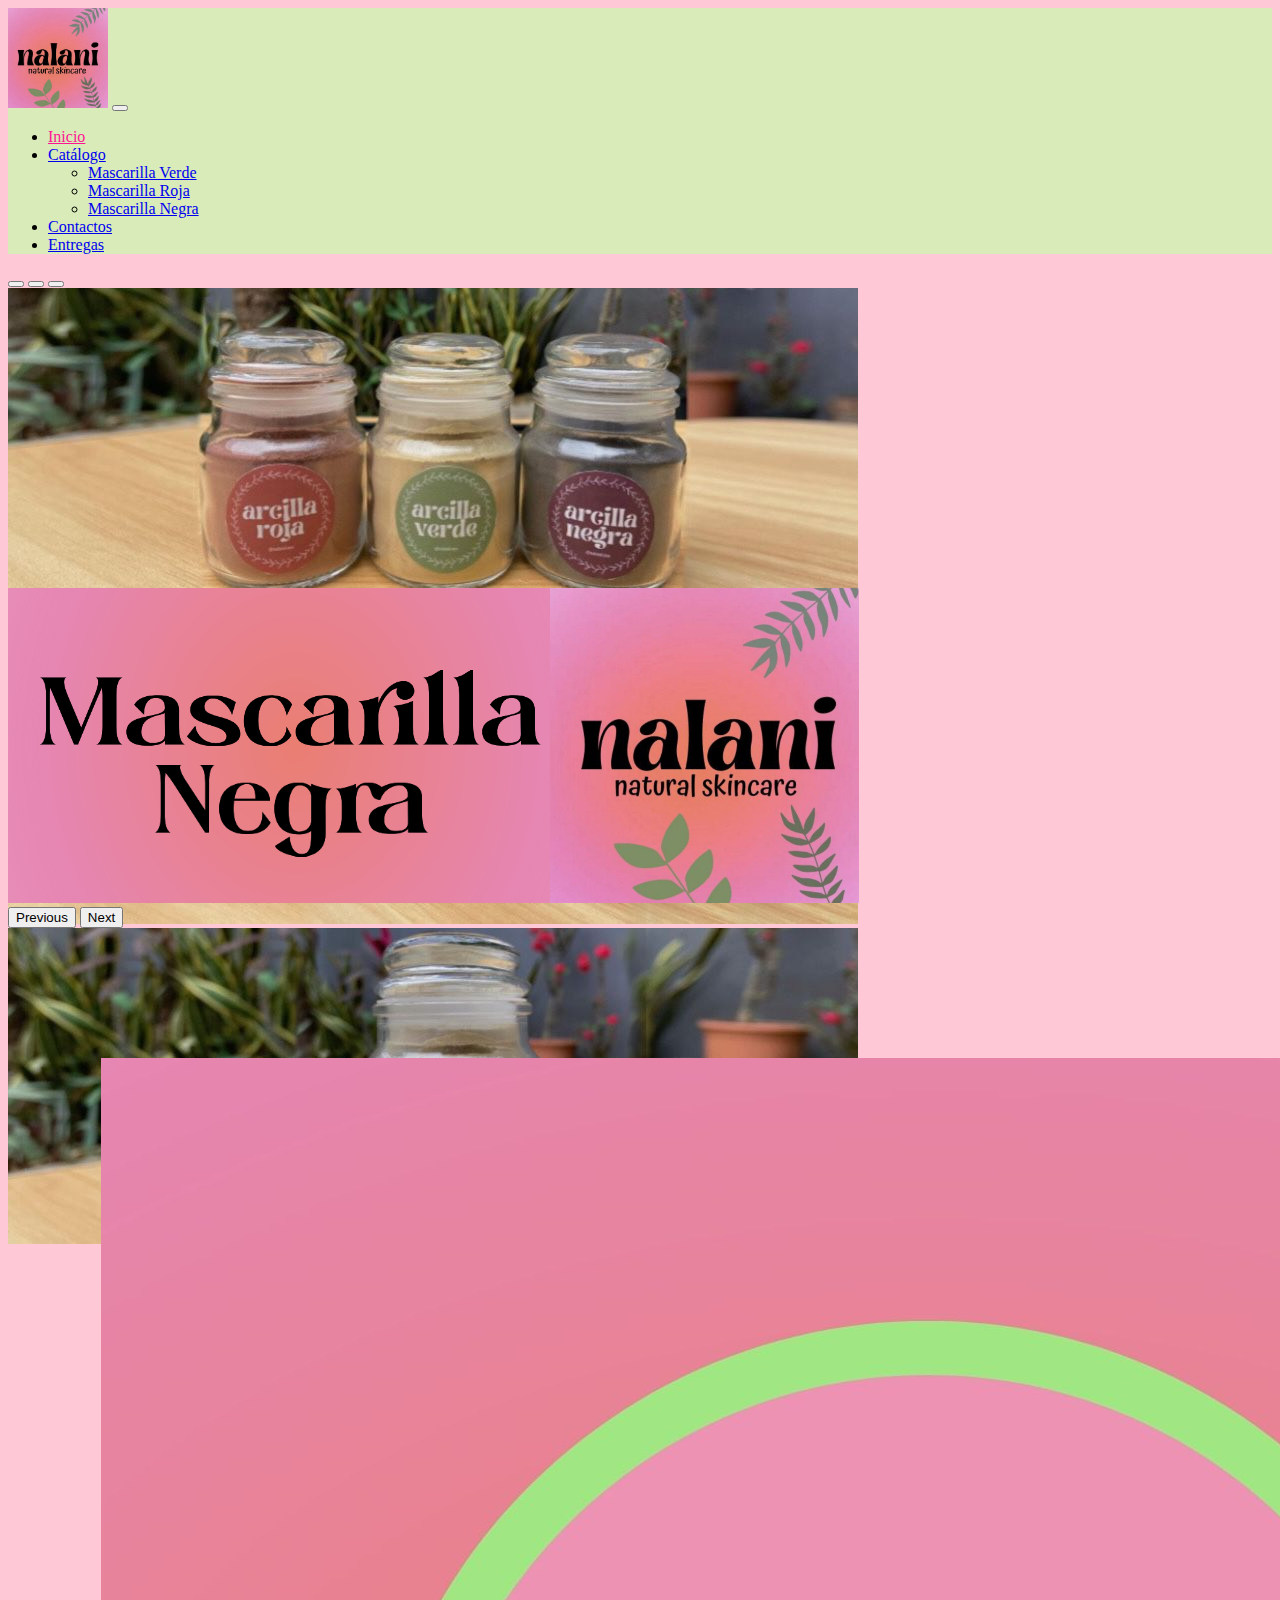
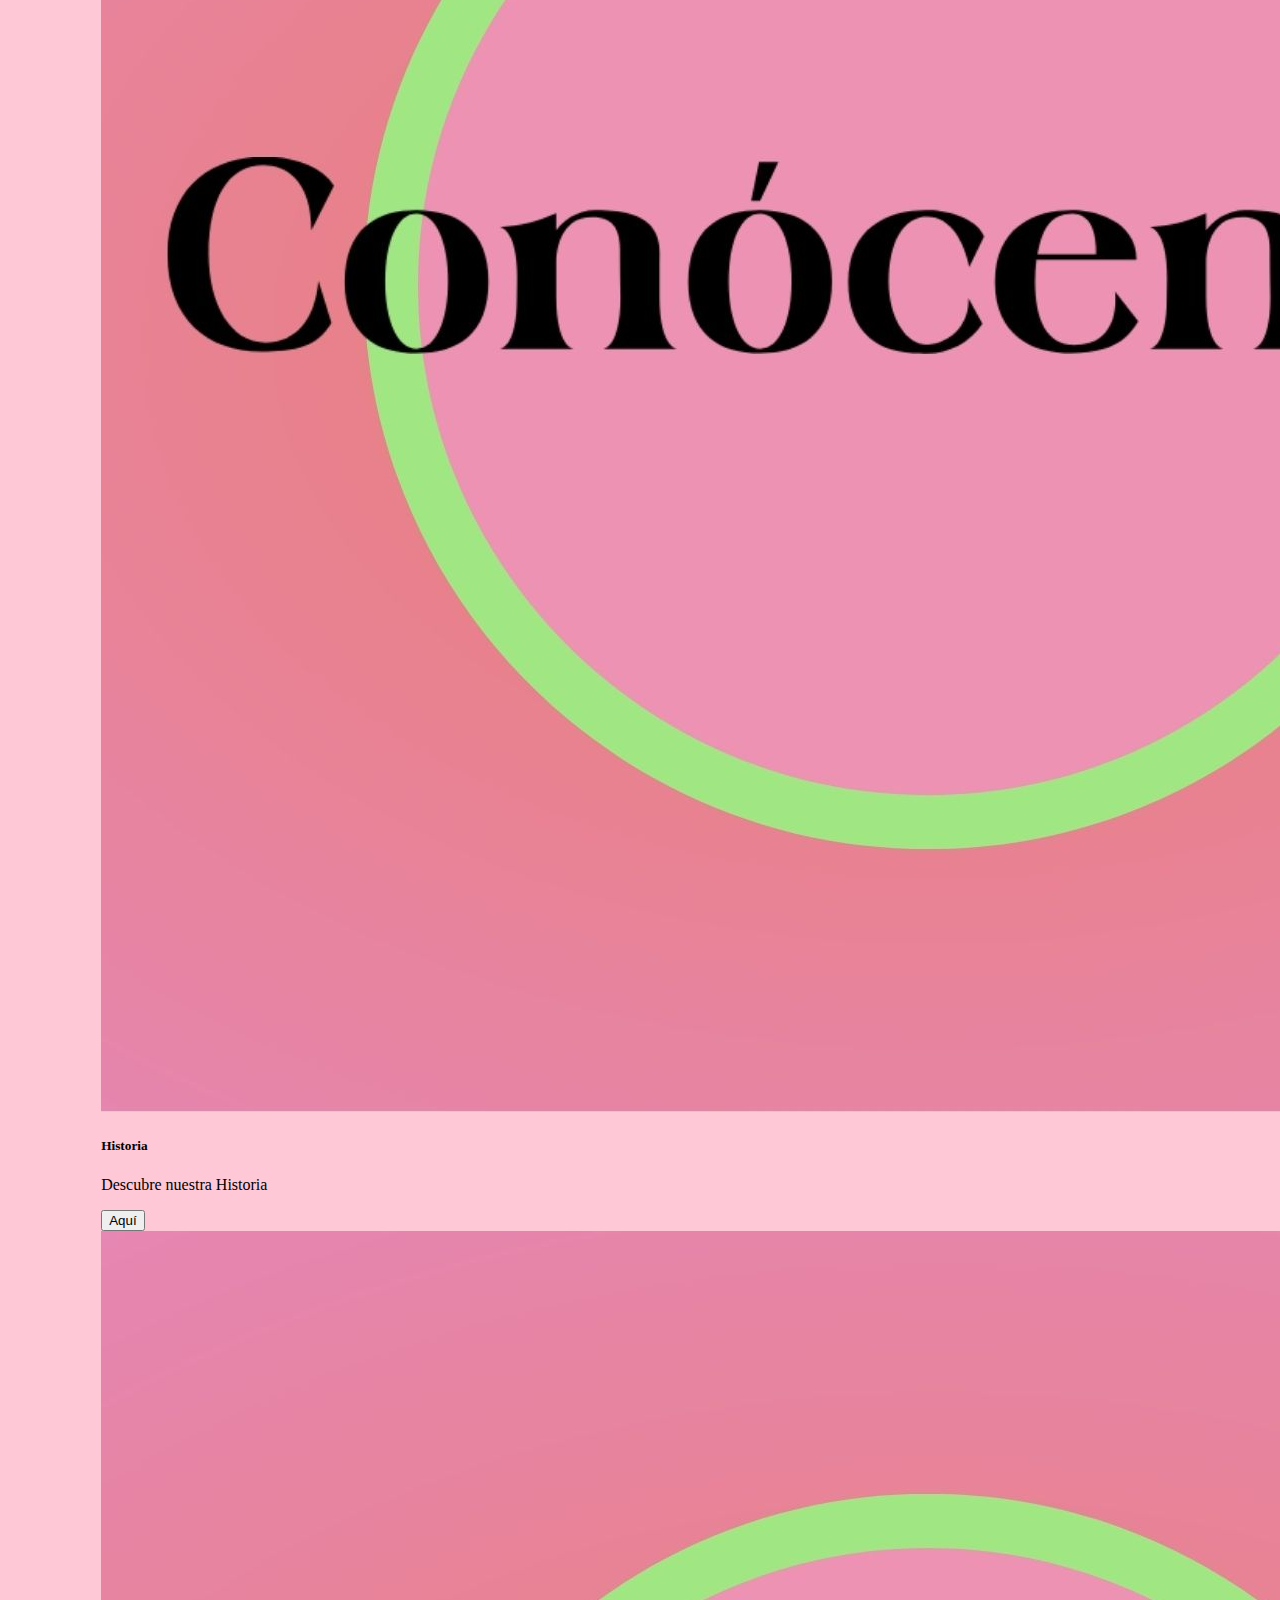
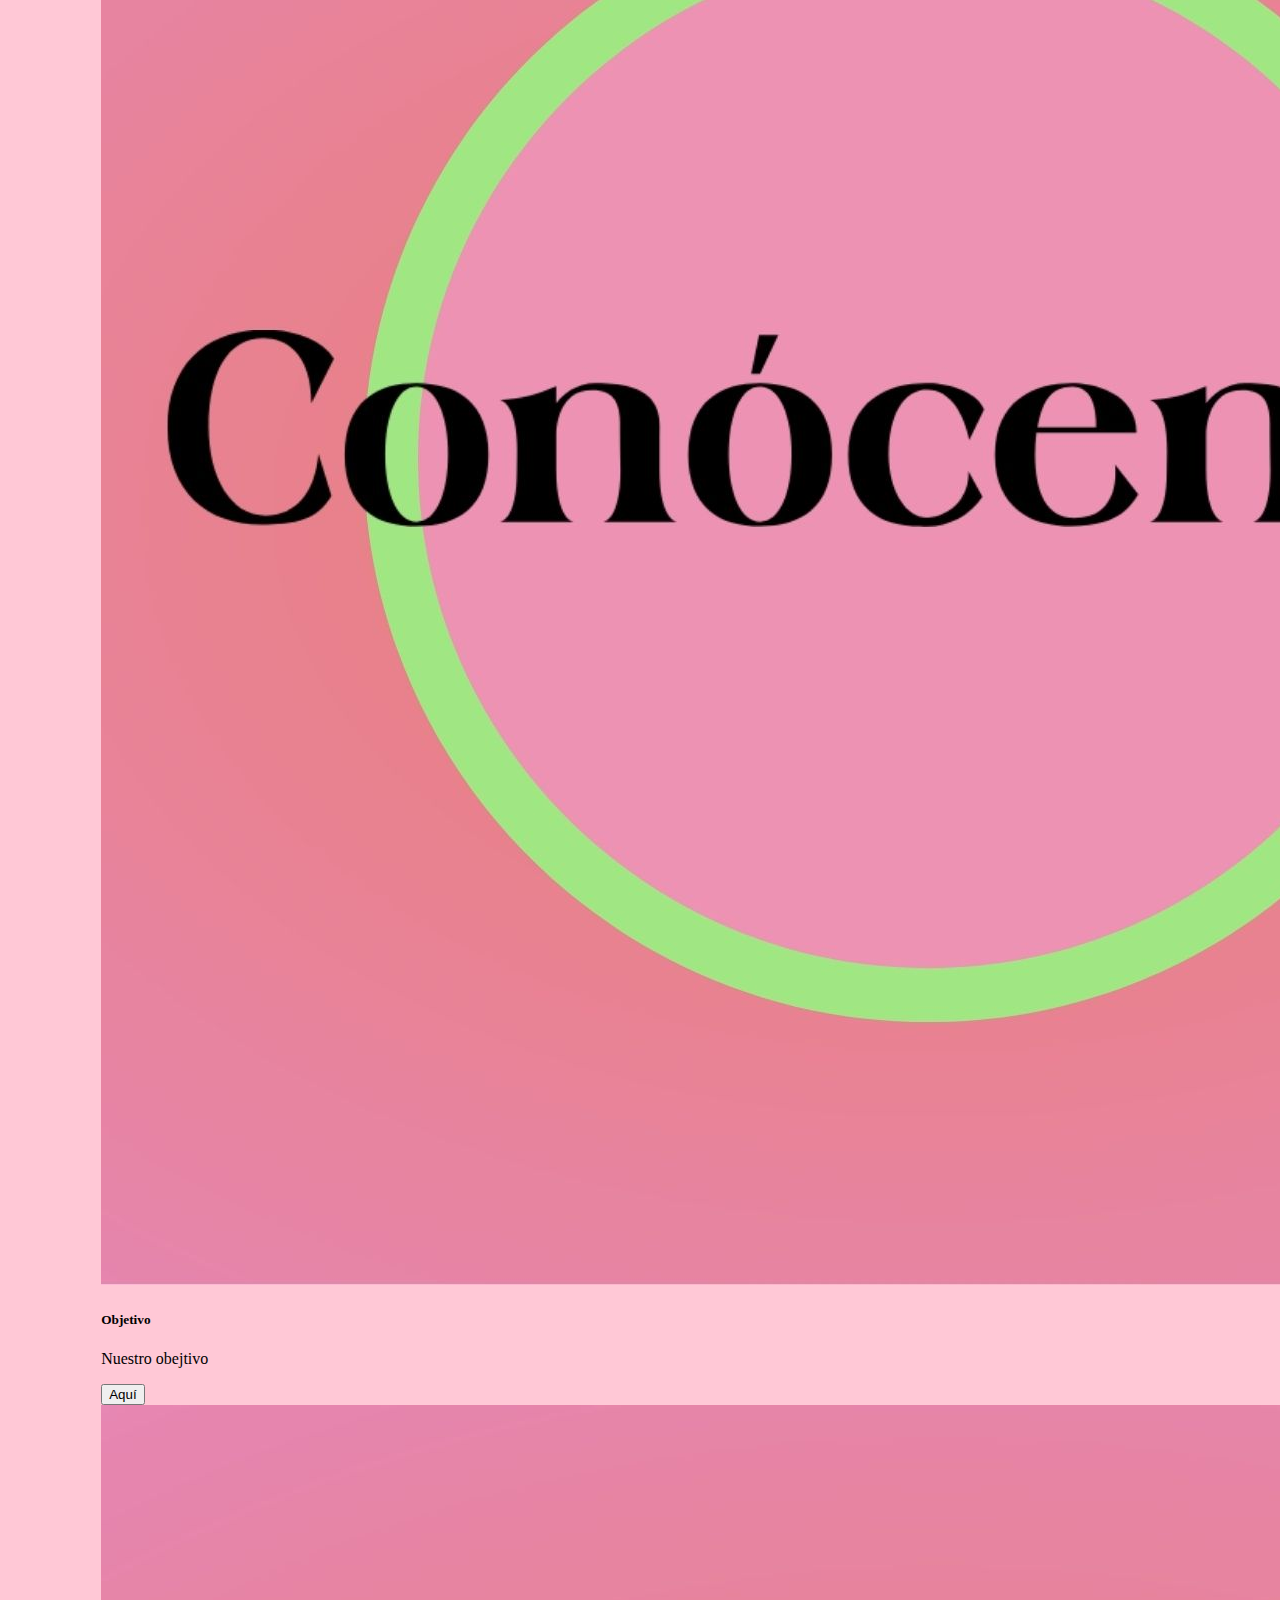
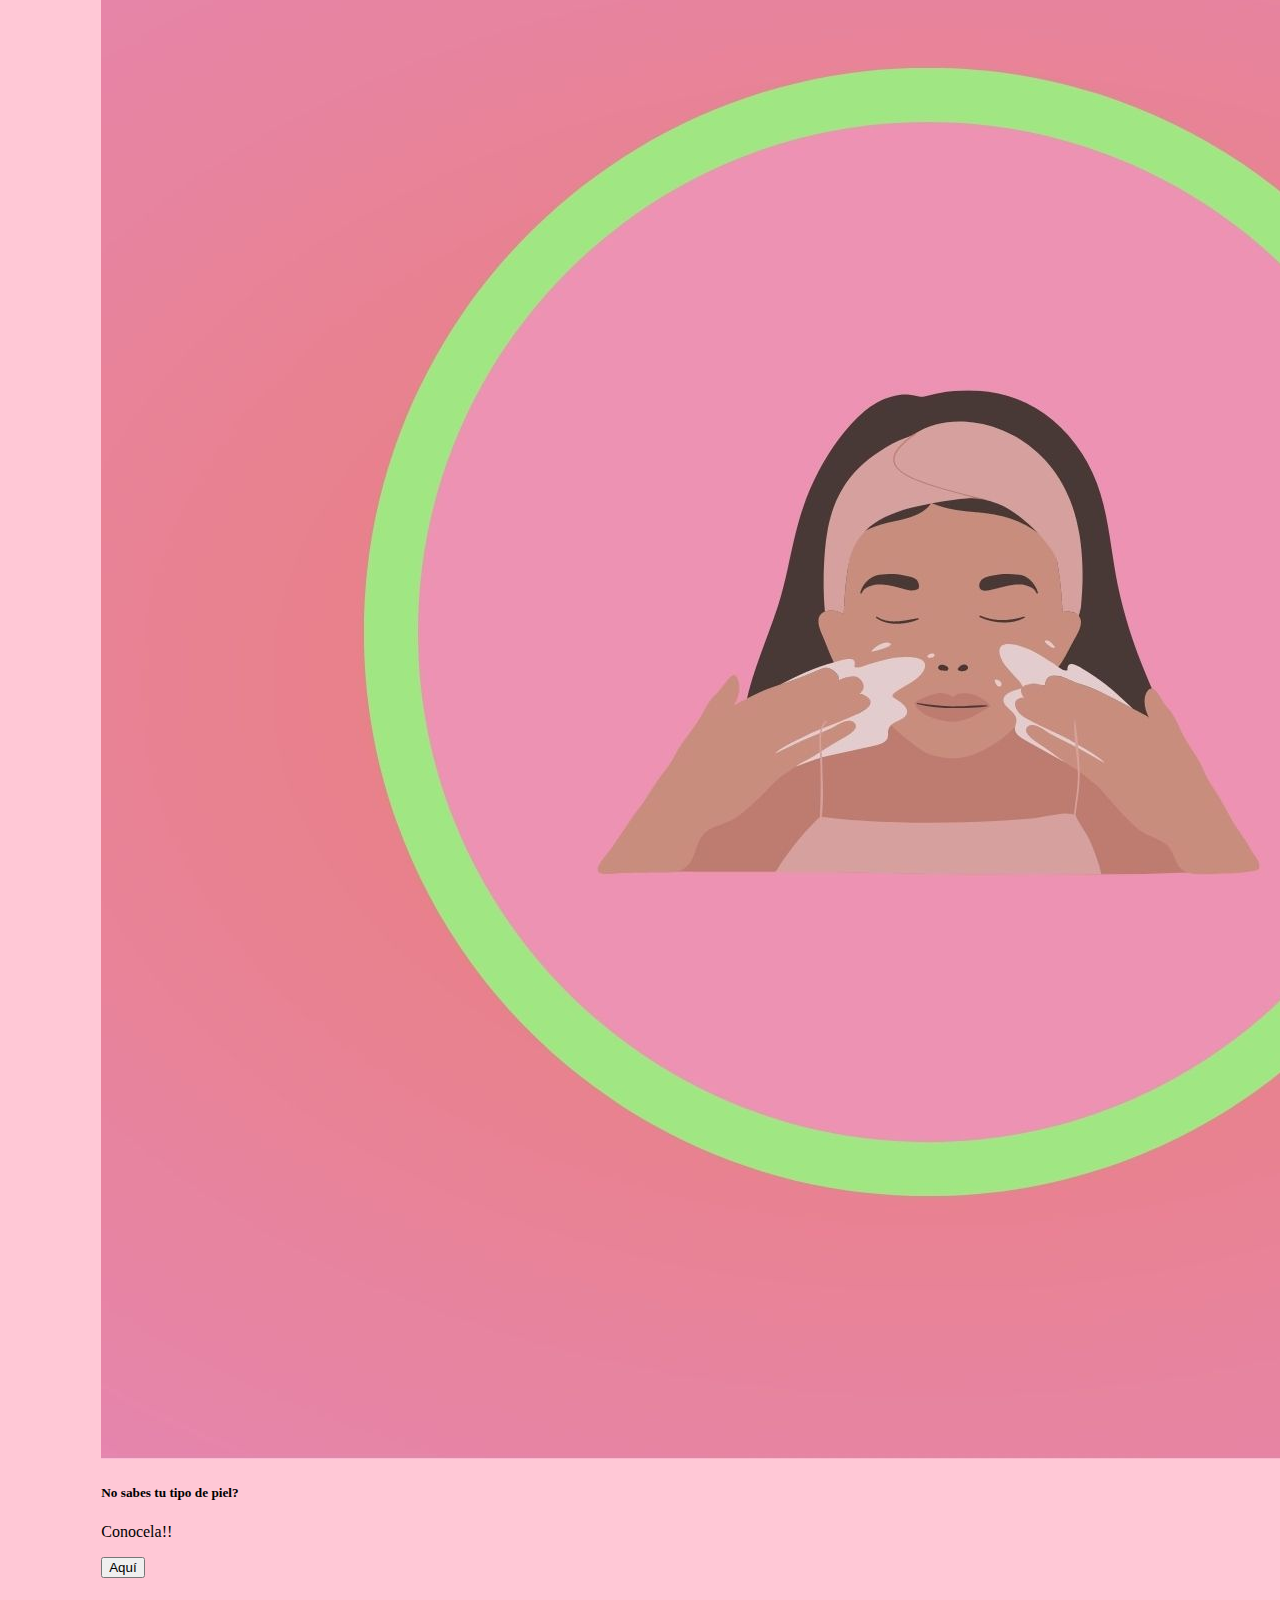
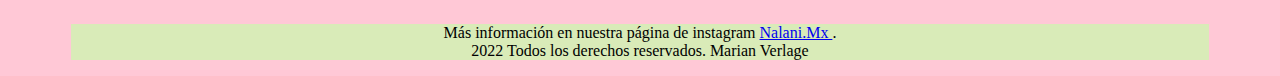
<file: index.html>
<!DOCTYPE html>
<html lang="es">
<head>
    <meta charset="UTF-8">
    <meta http-equiv="X-UA-Compatible" content="IE=edge">
    <meta name="viewport" content="width=device-width, initial-scale=1.0">
    <title>Nalani.Mx/Verlage</title>
     <link rel="stylesheet" href="CSS/Estilo.Css">
     <link href="https://cdn.jsdelivr.net/npm/bootstrap@5.1.3/dist/css/bootstrap.min.css" rel="stylesheet" integrity="sha384-1BmE4kWBq78iYhFldvKuhfTAU6auU8tT94WrHftjDbrCEXSU1oBoqyl2QvZ6jIW3" crossorigin="anonymous">   

</head>
<body>

    <nav class="navbar navbar-expand-lg navbar navbar-light" style="background-color: #d9ebb8;"">
  <div class="container-fluid">
    <a class="navbar-brand">
      <img src="IMG/Logo.jpg" alt="Logo" width="100">
    </a>
    <button class="navbar-toggler" type="button" data-bs-toggle="collapse" data-bs-target="#navbarSupportedContent" aria-controls="navbarSupportedContent" aria-expanded="false" aria-label="Toggle navigation">
      <span class="navbar-toggler-icon"></span>
    </button>
    <div class="collapse navbar-collapse" id="navbarSupportedContent">
      <ul class="navbar-nav me-auto mb-2 mb-lg-0">
        <li class="nav-item">
          <a class="nav-link active" aria-current="page" href="Página.html" style="color: deeppink;">Inicio</a>
        </li>
        <li class="nav-item dropdown">
          <a class="nav-link dropdown-toggle" href="#" id="navbarDropdown" role="button" data-bs-toggle="dropdown" aria-expanded="false">
            Catálogo
          </a>
          <ul class="dropdown-menu" aria-labelledby="navbarDropdown">
            <li><a class="dropdown-item" href="verde.html">Mascarilla Verde</a></li>
            <li><a class="dropdown-item" href="roja.html">Mascarilla Roja</a></li>
            <li><a class="dropdown-item" href="negra.html">Mascarilla Negra</a></li>
          </ul>
        </li>
        <li class="nav-item">
          <a class="nav-link" href="Contactos.html">Contactos</a>
        </li> 
        <li class="nav-item">
          <a class="nav-link" href="entregas.html">Entregas</a>
        </li>
      </ul>
     
    </div>
  </div>
</nav>

<div id="carouselExampleIndicators" class="carousel slide" data-bs-ride="carousel">
  <div class="carousel-indicators">
    <button type="button" data-bs-target="#carouselExampleIndicators" data-bs-slide-to="0" class="active" aria-current="true" aria-label="Slide 1"></button>
    <button type="button" data-bs-target="#carouselExampleIndicators" data-bs-slide-to="1" aria-label="Slide 2"></button>
    <button type="button" data-bs-target="#carouselExampleIndicators" data-bs-slide-to="2" aria-label="Slide 3"></button>
  </div>
  <div class="carousel-inner">
    <div class="carousel-item active">
      <img src="IMG/Mascarillas.jpeg" class="d-block w-100" alt="3100">
    </div>
    <div class="carousel-item">
      <img src="IMG/Roja.jpeg" class="d-block w-100" alt="100">
    </div>
    <div class="carousel-item">
      <img src="IMG/verde.jpeg" class="d-block w-100" alt="100">
    </div>
  </div>
  <div class="carousel-item">
    <img src="IMG/P negra.jpg" class="d-block w-100" alt="100">
  </div>
  </div>
  <button class="carousel-control-prev" type="button" data-bs-target="#carouselExampleIndicators" data-bs-slide="prev">
    <span class="carousel-control-prev-icon" aria-hidden="true"></span>
    <span class="visually-hidden">Previous</span>
  </button>
  <button class="carousel-control-next" type="button" data-bs-target="#carouselExampleIndicators" data-bs-slide="next">
    <span class="carousel-control-next-icon" aria-hidden="true"></span>
    <span class="visually-hidden">Next</span>
  </button>
</div>

<div id="Contenedor">   
    <section class="main">
        <section class="articles">
            <article>
              <div class="card-group">
                <div class="card text-dark bg-light mb-3">
                  <img src="IMG/Hisoria .jpg" class="card-img-top" alt="...">
                  <div class="card-body">
                    <h5 class="card-title">Historia</h5>
                    <p class="card-text">Descubre nuestra Historia</p>
                    <div class="text-center">
                      <a href="nosotros.html"> <button type="button" class="btn btn-outline-dark" >Aquí</button></a>
                      </div>
                  </div>
                </div>
                <div class="card text-white bg-secondary mb-3">
                  <img src="IMG/Hisoria .jpg" class="card-img-top" alt="...">
                  <div class="card-body">
                    <h5 class="card-title">Objetivo</h5>
                    <p class="card-text">Nuestro obejtivo</p>
                    <div class="text-center">
                      <a href="nosotros.html"> <button type="button" class="btn btn-outline-dark" >Aquí</button></a>
                      </div>
                  </div>
                </div>
                <div class="card text-dark bg-light mb-3">
                  <img src="IMG/Piel.jpg" class="card-img-top" alt="...">
                  <div class="card-body">
                    <h5 class="card-title">No sabes tu tipo de piel?</h5>
                    <p class="card-text">Conocela!!</p>
                    <div class="text-center">
                     <a href="Piel.html"> <button type="button" class="btn btn-outline-dark" >Aquí</button></a>
                      </div>
                  </div>
                </div>
              </div>
               
             
            </article>
        </section>


            
    </section>
          
        <footer>
          <p>Más información en nuestra página de instagram <a href="https://www.instagram.com/nalanii.mx/?hl=es-la"> Nalani.Mx </a> . <br> 
            2022 Todos los derechos reservados. Marian Verlage</p>
        </footer>
</div> 


<script src="https://cdn.jsdelivr.net/npm/bootstrap@5.1.3/dist/js/bootstrap.bundle.min.js" integrity="sha384-ka7Sk0Gln4gmtz2MlQnikT1wXgYsOg+OMhuP+IlRH9sENBO0LRn5q+8nbTov4+1p" crossorigin="anonymous"></script>
</body>
</html>
</file>
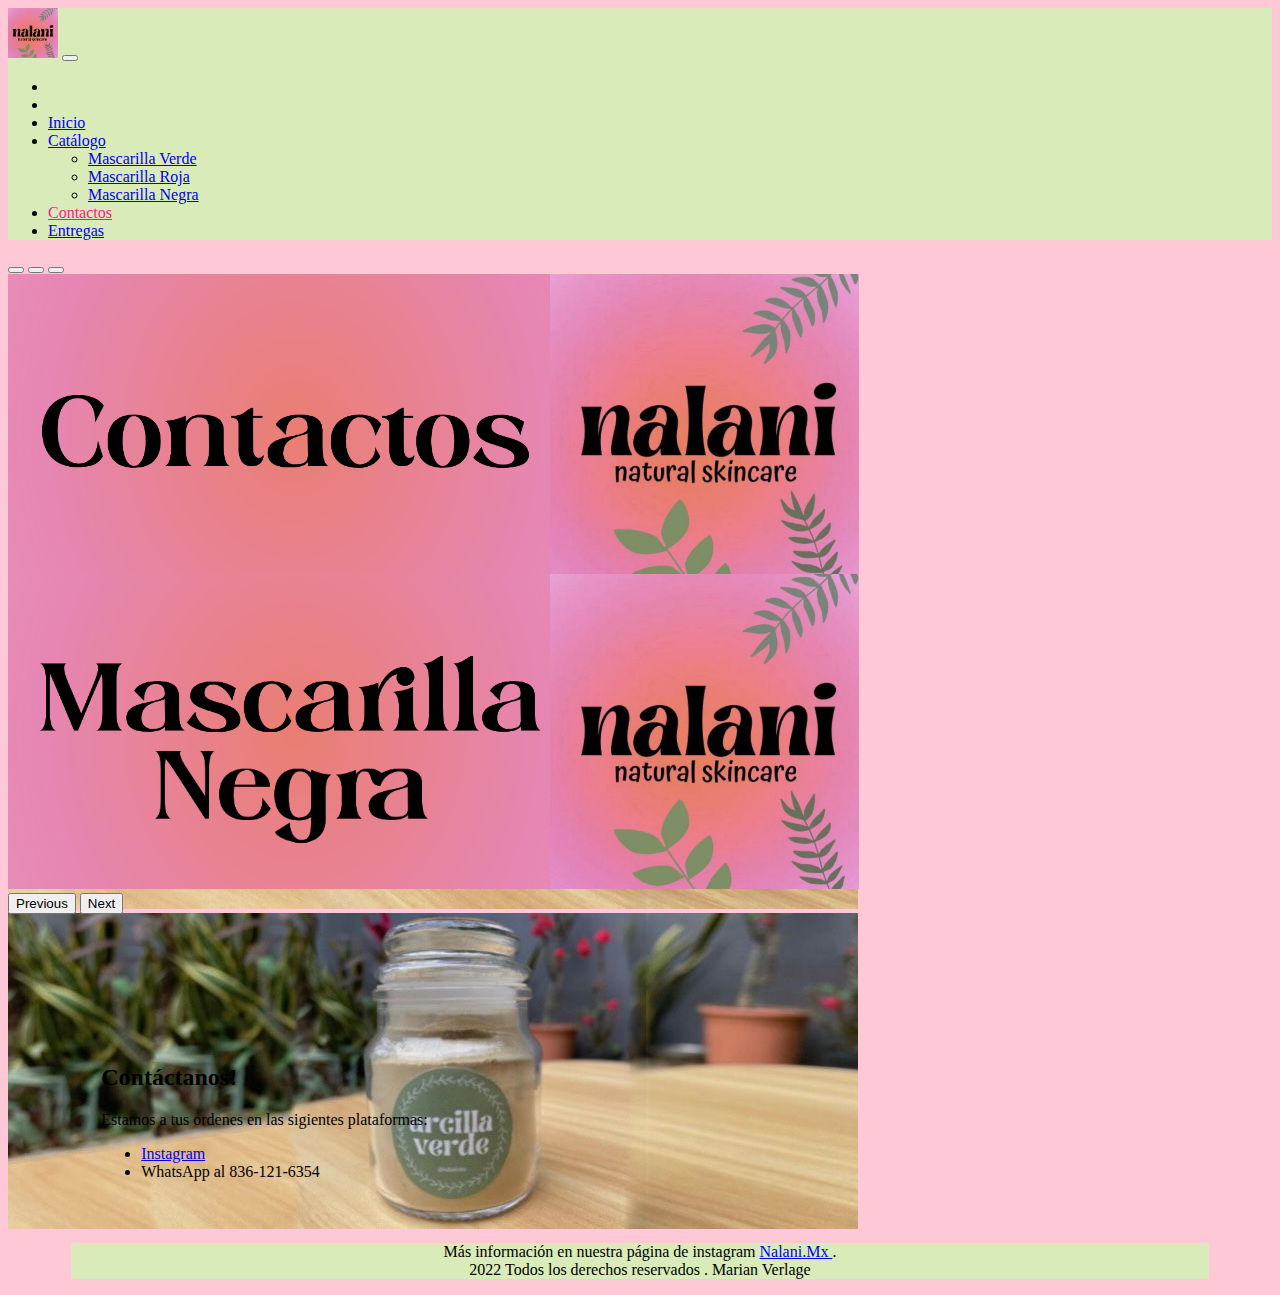
<file: Contactos.html>
<!DOCTYPE html>
<html lang="es">
<head>
    <meta charset="UTF-8">
    <meta http-equiv="X-UA-Compatible" content="IE=edge">
    <meta name="viewport" content="width=device-width, initial-scale=1.0">
    <title>Nalani.Mx/ Verlage</title>
     <link rel="stylesheet" href="CSS/Estilo.Css">
     <link href="https://cdn.jsdelivr.net/npm/bootstrap@5.1.3/dist/css/bootstrap.min.css" rel="stylesheet" integrity="sha384-1BmE4kWBq78iYhFldvKuhfTAU6auU8tT94WrHftjDbrCEXSU1oBoqyl2QvZ6jIW3" crossorigin="anonymous">   

</head>
<body>

    <nav class="navbar navbar-expand-lg navbar navbar-light" style="background-color: #d9ebb8;"">
  <div class="container-fluid">
    <a class="navbar-brand">
      <img src="IMG/Logo.jpg" alt="Logo" width="50">
    </a>
    <button class="navbar-toggler" type="button" data-bs-toggle="collapse" data-bs-target="#navbarSupportedContent" aria-controls="navbarSupportedContent" aria-expanded="false" aria-label="Toggle navigation">
      <span class="navbar-toggler-icon"></span>
    </button>
    <div class="collapse navbar-collapse" id="navbarSupportedContent">
      <ul class="navbar-nav me-auto mb-2 mb-lg-0">
        <li class="nav-item">
          <a class="nav-link" href="entregas.html"></a>
        </li>
        <li class="nav-item">
          <a class="nav-link" href="index.html"></a>
        </li>
        <li class="nav-item">
          <a class="nav-link" href="index.html">Inicio</a>
        </li>
        <li class="nav-item dropdown">
          <a class="nav-link dropdown-toggle" href="#" id="navbarDropdown" role="button" data-bs-toggle="dropdown" aria-expanded="false">
            Catálogo
          </a>
          <ul class="dropdown-menu" aria-labelledby="navbarDropdown">
            <li><a class="dropdown-item" href="verde.html">Mascarilla Verde</a></li>
            <li><a class="dropdown-item" href="roja.html">Mascarilla Roja</a></li>
            <li><a class="dropdown-item" href="negra.html">Mascarilla Negra</a></li>
          </ul>
        </li>
        
        <li class="nav-item">
          <a class="nav-link active" aria-current="page" href="Contactos.html" style="color: deeppink;">Contactos</a>
        </li> 
        <li class="nav-item">
          <a class="nav-link" href="entregas.html">Entregas</a>
        </li>
        
      </ul>
     
    </div>
  </div>
</nav>

<div id="carouselExampleIndicators" class="carousel slide" data-bs-ride="carousel">
  <div class="carousel-indicators">
    <button type="button" data-bs-target="#carouselExampleIndicators" data-bs-slide-to="0" class="active" aria-current="true" aria-label="Slide 1"></button>
    <button type="button" data-bs-target="#carouselExampleIndicators" data-bs-slide-to="1" aria-label="Slide 2"></button>
    <button type="button" data-bs-target="#carouselExampleIndicators" data-bs-slide-to="2" aria-label="Slide 3"></button>
  </div>
  <div class="carousel-inner">
    <div class="carousel-item active">
      <img src="IMG/Contactos.jpg" class="d-block w-100" alt="3100">
    </div>
    <div class="carousel-item">
      <img src="IMG/Roja.jpeg" class="d-block w-100" alt="100">
    </div>
    <div class="carousel-item">
      <img src="IMG/verde.jpeg" class="d-block w-100" alt="100">
    </div>
  </div>
  <div class="carousel-item">
    <img src="IMG/P negra.jpg" class="d-block w-100" alt="100">
  </div>
  </div>
  <button class="carousel-control-prev" type="button" data-bs-target="#carouselExampleIndicators" data-bs-slide="prev">
    <span class="carousel-control-prev-icon" aria-hidden="true"></span>
    <span class="visually-hidden">Previous</span>
  </button>
  <button class="carousel-control-next" type="button" data-bs-target="#carouselExampleIndicators" data-bs-slide="next">
    <span class="carousel-control-next-icon" aria-hidden="true"></span>
    <span class="visually-hidden">Next</span>
  </button>
</div>

<div id="Contenedor">   
    <section class="main">
        <section class="articles">
            <article>
              <h2>Contáctanos! </h2>
             <p>Estamos a tus ordenes en las sigientes plataformas:</p>
             <ul>
               <div class="instagram">
               <li> <a href="https://www.instagram.com/nalanii.mx/?hl=es-la">Instagram</a></div> </li>
               <li>WhatsApp al 836-121-6354</li>
         
            </article>
        </section>

            
    </section>
          
        <footer>
          <p>Más información en nuestra página de instagram <a href="https://www.instagram.com/nalanii.mx/?hl=es-la"> Nalani.Mx </a> . <br> 
            2022 Todos los derechos reservados . Marian Verlage</p>
        </footer>
</div> 


<script src="https://cdn.jsdelivr.net/npm/bootstrap@5.1.3/dist/js/bootstrap.bundle.min.js" integrity="sha384-ka7Sk0Gln4gmtz2MlQnikT1wXgYsOg+OMhuP+IlRH9sENBO0LRn5q+8nbTov4+1p" crossorigin="anonymous"></script>
</body>
</html>
</file>
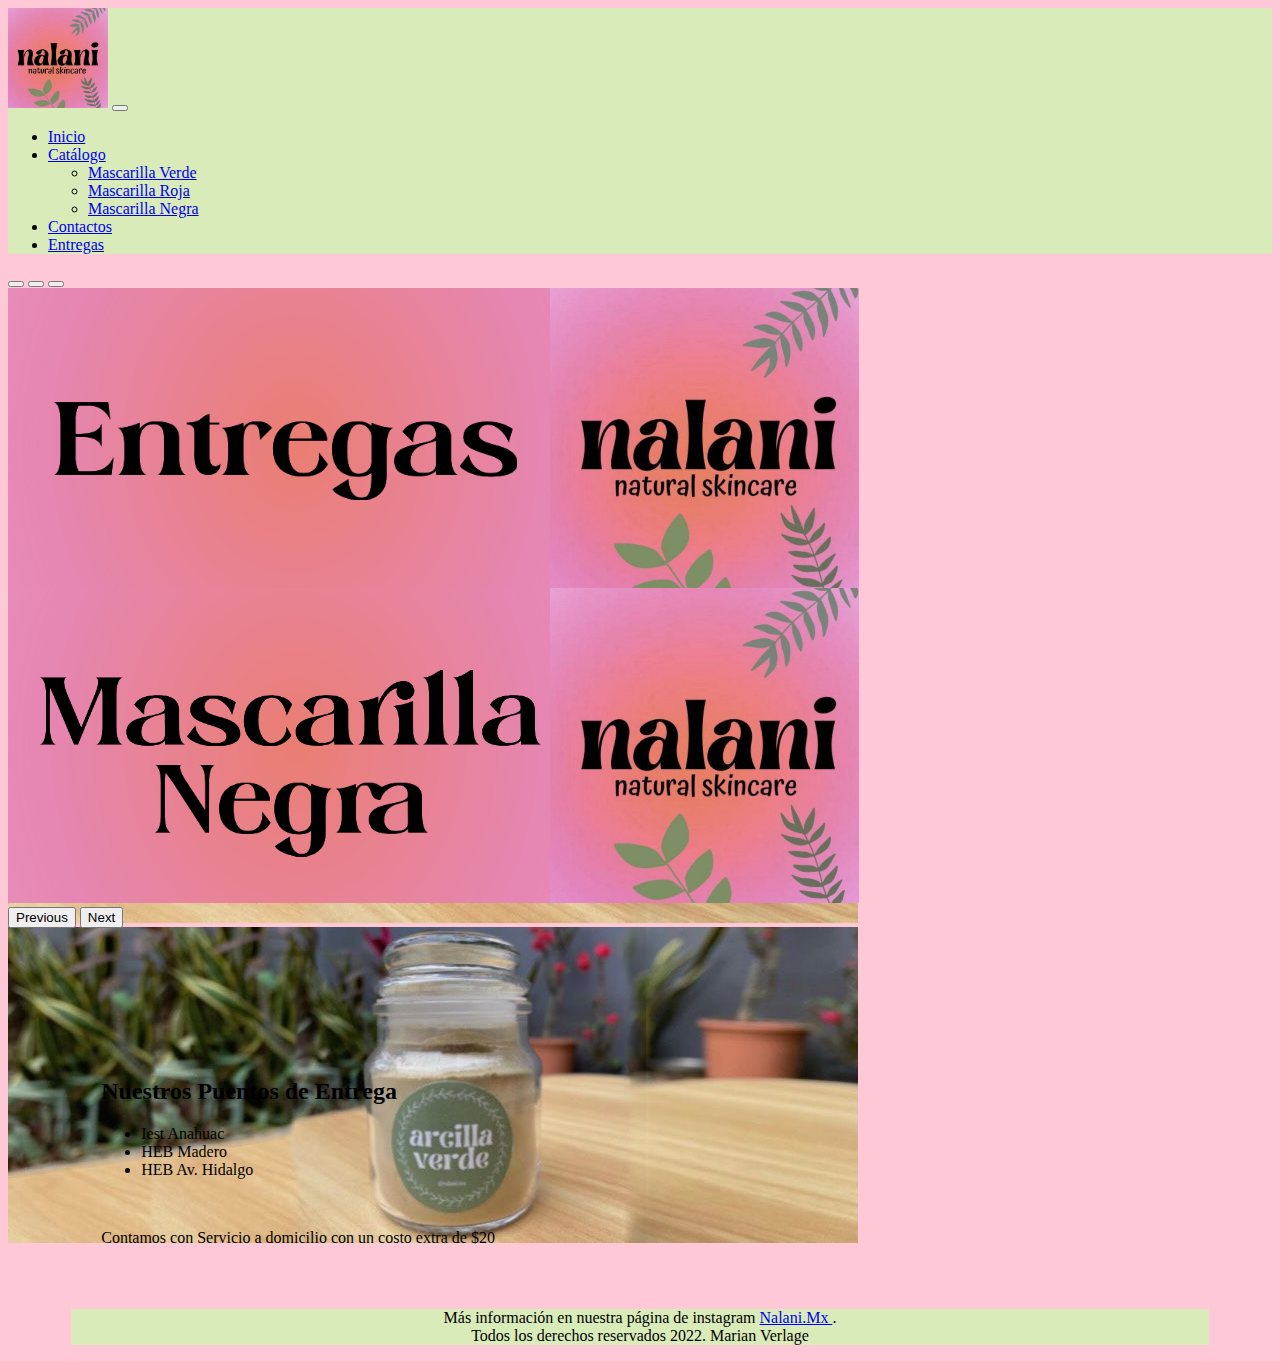
<file: entregas.html>
<!DOCTYPE html>
<html lang="es">
<head>
    <meta charset="UTF-8">
    <meta http-equiv="X-UA-Compatible" content="IE=edge">
    <meta name="viewport" content="width=device-width, initial-scale=1.0">
    <title>Nalani.Mx</title>
     <link rel="stylesheet" href="CSS/Estilo.Css">
     <link href="https://cdn.jsdelivr.net/npm/bootstrap@5.1.3/dist/css/bootstrap.min.css" rel="stylesheet" integrity="sha384-1BmE4kWBq78iYhFldvKuhfTAU6auU8tT94WrHftjDbrCEXSU1oBoqyl2QvZ6jIW3" crossorigin="anonymous">   

</head>
<body>

    <nav class="navbar navbar-expand-lg navbar navbar-light" style="background-color: #d9ebb8;"">
  <div class="container-fluid">
    <a class="navbar-brand">
      <img src="IMG/Logo.jpg" alt="Logo" width="100">
    </a>
    <button class="navbar-toggler" type="button" data-bs-toggle="collapse" data-bs-target="#navbarSupportedContent" aria-controls="navbarSupportedContent" aria-expanded="false" aria-label="Toggle navigation">
      <span class="navbar-toggler-icon"></span>
    </button>
    <div class="collapse navbar-collapse" id="navbarSupportedContent">
      <ul class="navbar-nav me-auto mb-2 mb-lg-0">
        <li class="nav-item">
          <a class="nav-link" href="index.html">Inicio</a>
        </li>
        <li class="nav-item dropdown">
          <a class="nav-link dropdown-toggle" href="#" id="navbarDropdown" role="button" data-bs-toggle="dropdown" aria-expanded="false">
            Catálogo
          </a>
          <ul class="dropdown-menu" aria-labelledby="navbarDropdown">
            <li><a class="dropdown-item" href="verde.html">Mascarilla Verde</a></li>
            <li><a class="dropdown-item" href="roja.html">Mascarilla Roja</a></li>
            <li><a class="dropdown-item" href="negra.html">Mascarilla Negra</a></li>
          </ul>
        </li>
        <li class="nav-item">
          <a class="nav-link" href="Contactos.html">Contactos</a>
        </li> 
        <li class="nav-item">
          <a class="nav-link" href="entregas.html">Entregas</a>
        </li>
      </ul>
     
    </div>
  </div>
</nav>

<div id="carouselExampleIndicators" class="carousel slide" data-bs-ride="carousel">
  <div class="carousel-indicators">
    <button type="button" data-bs-target="#carouselExampleIndicators" data-bs-slide-to="0" class="active" aria-current="true" aria-label="Slide 1"></button>
    <button type="button" data-bs-target="#carouselExampleIndicators" data-bs-slide-to="1" aria-label="Slide 2"></button>
    <button type="button" data-bs-target="#carouselExampleIndicators" data-bs-slide-to="2" aria-label="Slide 3"></button>
  </div>
  <div class="carousel-inner">
    <div class="carousel-item active">
      <img src="IMG/Entregas.jpg" class="d-block w-100" alt="3100">
    </div>
    <div class="carousel-item">
      <img src="IMG/Roja.jpeg" class="d-block w-100" alt="100">
    </div>
    <div class="carousel-item">
      <img src="IMG/verde.jpeg" class="d-block w-100" alt="100">
    </div>
  </div>
  <div class="carousel-item">
    <img src="IMG/P negra.jpg" class="d-block w-100" alt="100">
  </div>
  </div>
  <button class="carousel-control-prev" type="button" data-bs-target="#carouselExampleIndicators" data-bs-slide="prev">
    <span class="carousel-control-prev-icon" aria-hidden="true"></span>
    <span class="visually-hidden">Previous</span>
  </button>
  <button class="carousel-control-next" type="button" data-bs-target="#carouselExampleIndicators" data-bs-slide="next">
    <span class="carousel-control-next-icon" aria-hidden="true"></span>
    <span class="visually-hidden">Next</span>
  </button>
</div>

<div id="Contenedor">   
    <section class="main">
        <section class="articles">
            <article>
              <h2>Nuestros Puentos de Entrega</h2>
             
               <ul>
                   <li>Iest Anahuac</li>
                   <li>HEB Madero</li>
                   <li>HEB Av. Hidalgo</li>
               </ul> <br>
              <p> Contamos con Servicio a domicilio con un costo extra de $20</p>
 
            </article>
        </section>


            
    </section>
          
        <footer>
          <p>Más información en nuestra página de instagram <a href="https://www.instagram.com/nalanii.mx/?hl=es-la"> Nalani.Mx </a> . <br> 
            Todos los derechos reservados 2022. Marian Verlage</p>
        </footer>
</div> 


<script src="https://cdn.jsdelivr.net/npm/bootstrap@5.1.3/dist/js/bootstrap.bundle.min.js" integrity="sha384-ka7Sk0Gln4gmtz2MlQnikT1wXgYsOg+OMhuP+IlRH9sENBO0LRn5q+8nbTov4+1p" crossorigin="anonymous"></script>
</body>
</html>
</file>
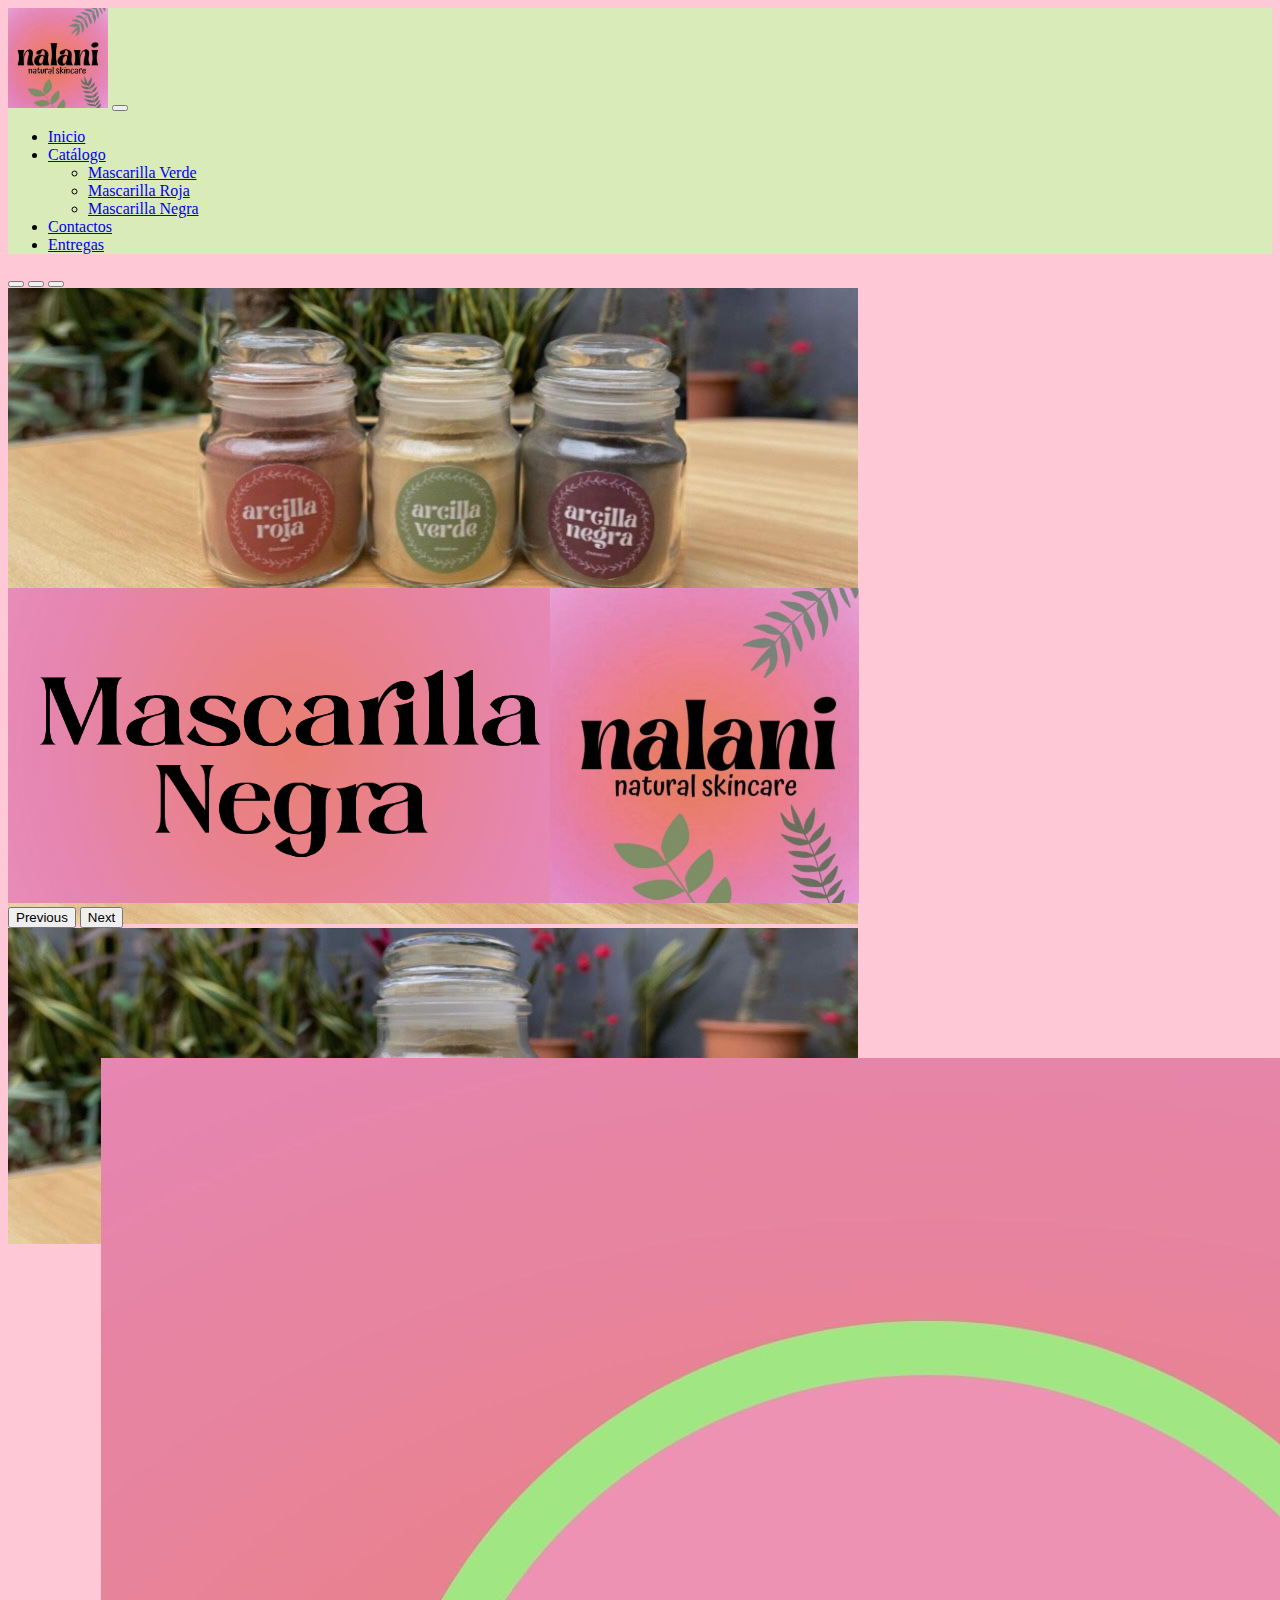
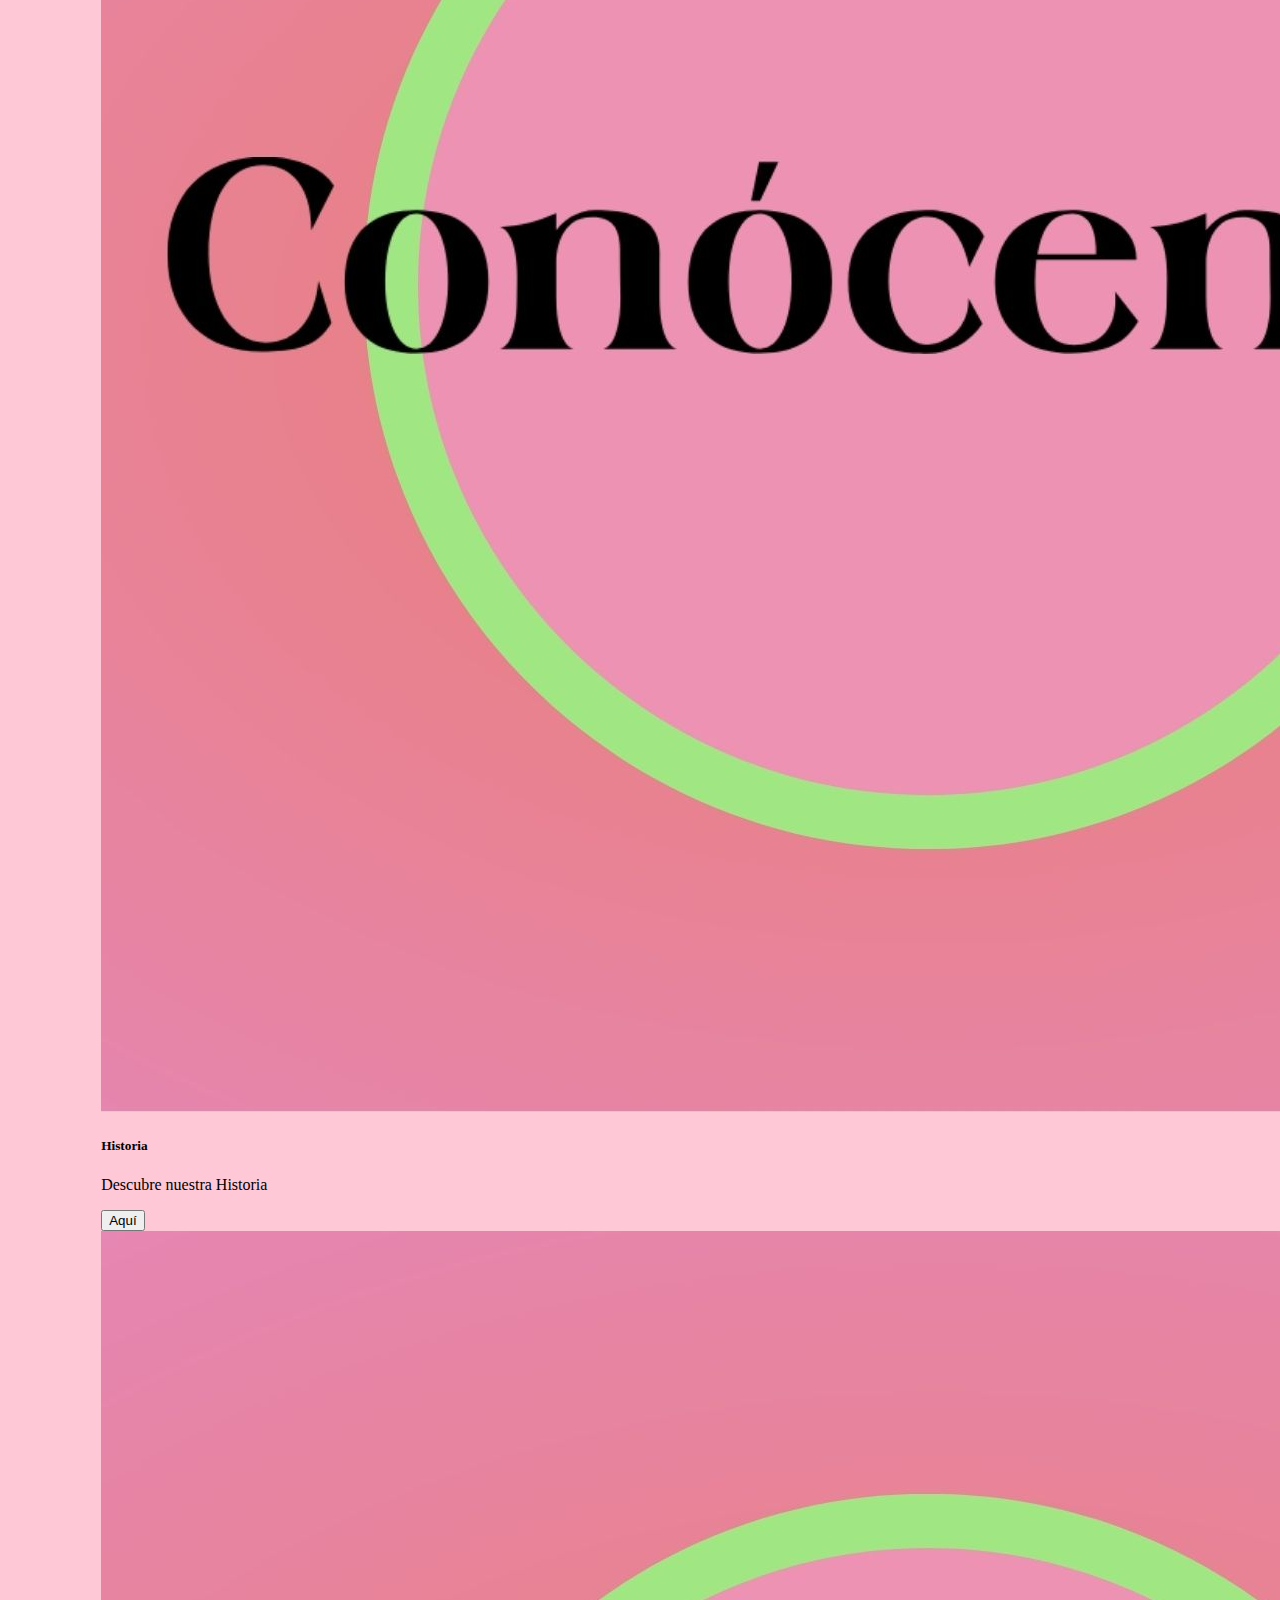
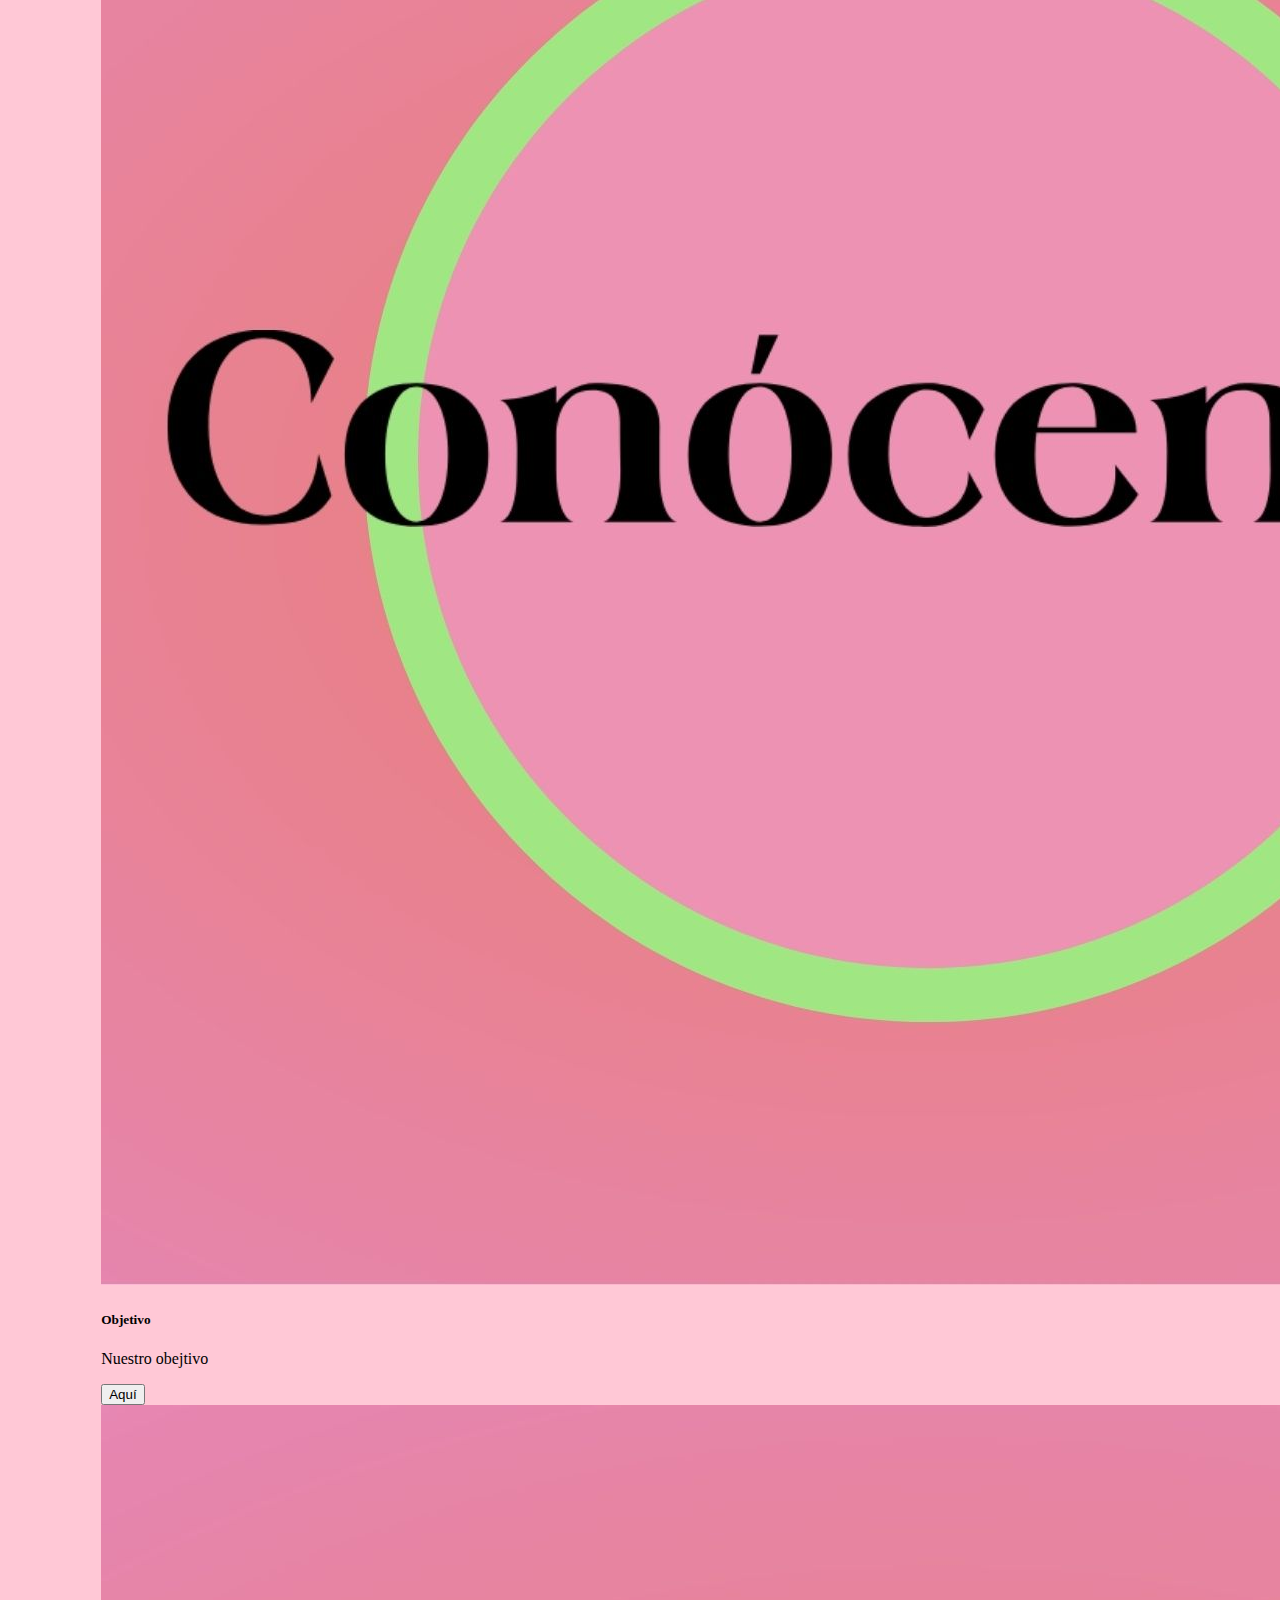
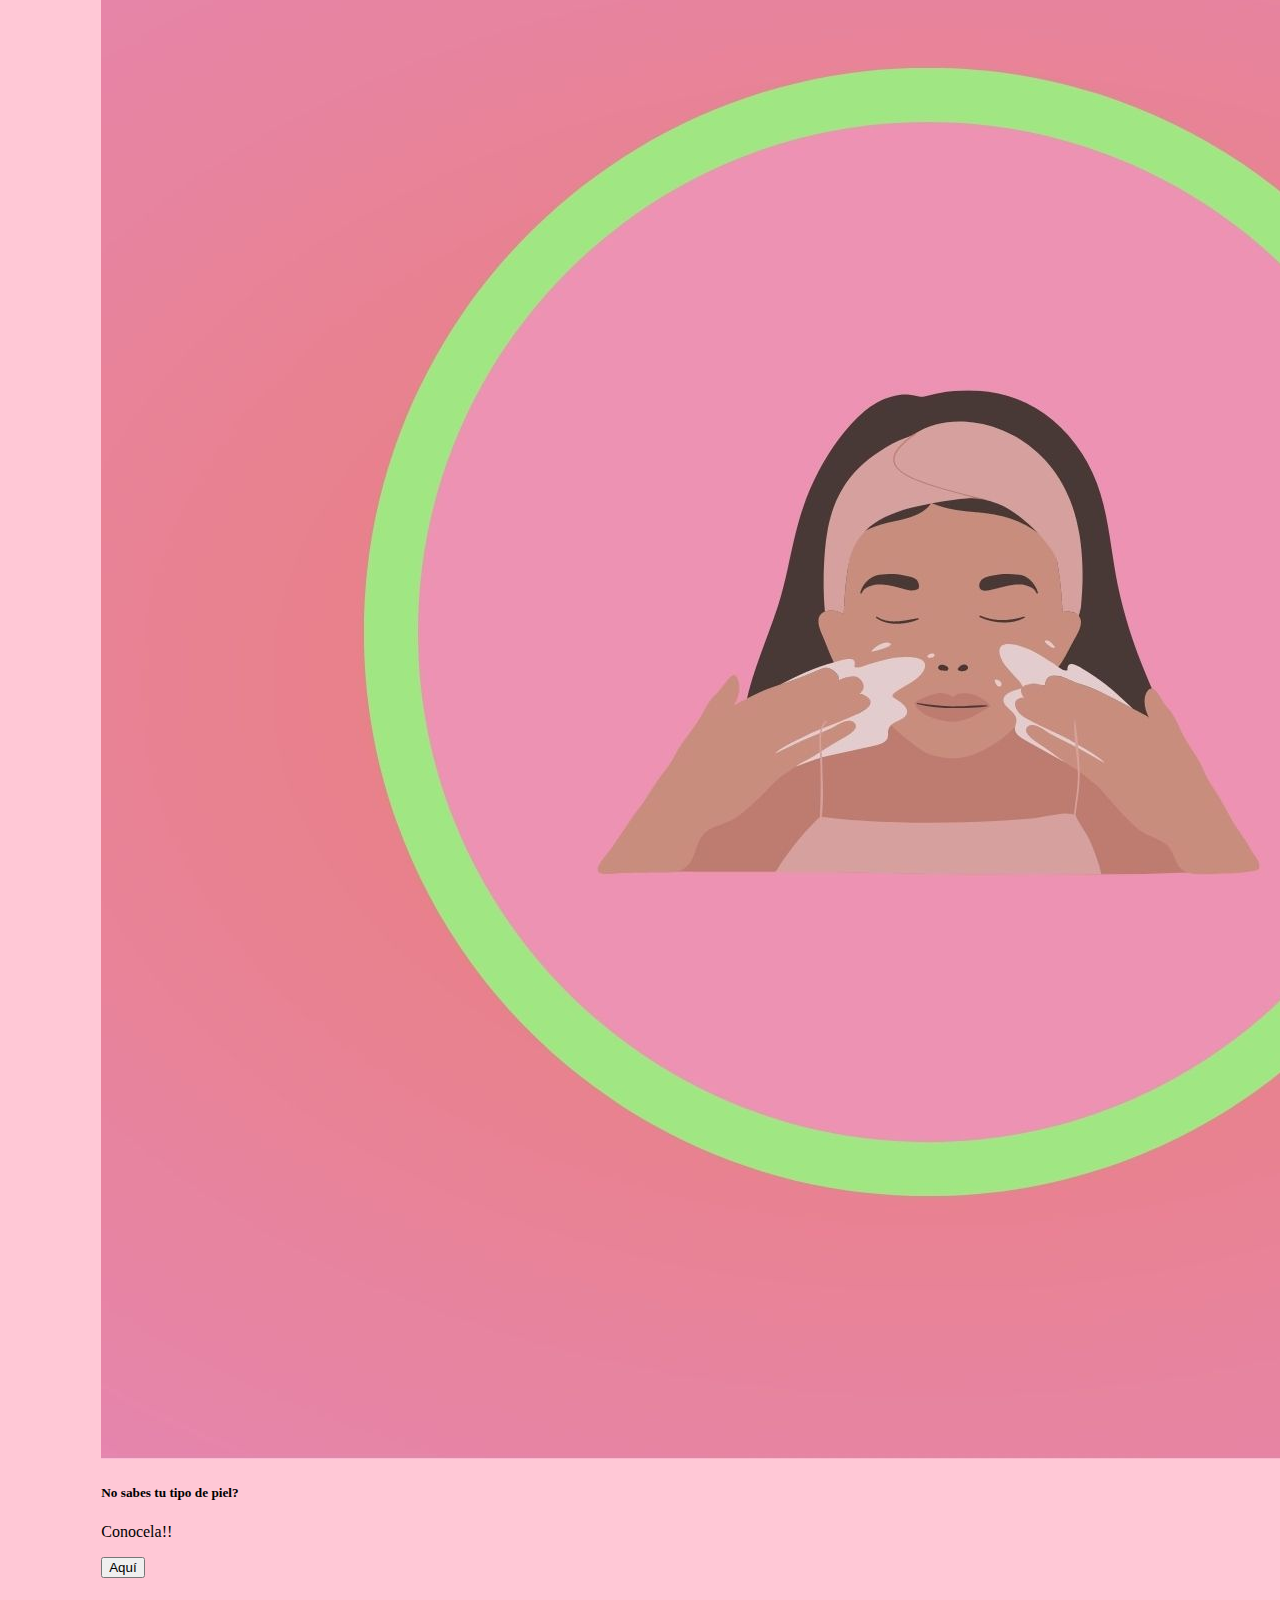
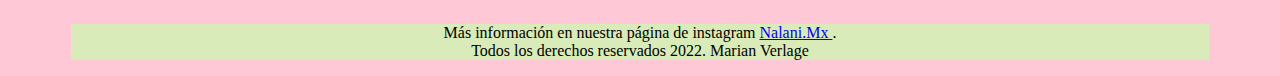
<file: index.html.html>
<!DOCTYPE html>
<html lang="es">
<head>
    <meta charset="UTF-8">
    <meta http-equiv="X-UA-Compatible" content="IE=edge">
    <meta name="viewport" content="width=device-width, initial-scale=1.0">
    <title>Nalani.Mx</title>
     <link rel="stylesheet" href="CSS/Estilo.Css">
     <link href="https://cdn.jsdelivr.net/npm/bootstrap@5.1.3/dist/css/bootstrap.min.css" rel="stylesheet" integrity="sha384-1BmE4kWBq78iYhFldvKuhfTAU6auU8tT94WrHftjDbrCEXSU1oBoqyl2QvZ6jIW3" crossorigin="anonymous">   

</head>
<body>

    <nav class="navbar navbar-expand-lg navbar navbar-light" style="background-color: #d9ebb8;"">
  <div class="container-fluid">
    <a class="navbar-brand">
      <img src="IMG/Logo.jpg" alt="Logo" width="100">
    </a>
    <button class="navbar-toggler" type="button" data-bs-toggle="collapse" data-bs-target="#navbarSupportedContent" aria-controls="navbarSupportedContent" aria-expanded="false" aria-label="Toggle navigation">
      <span class="navbar-toggler-icon"></span>
    </button>
    <div class="collapse navbar-collapse" id="navbarSupportedContent">
      <ul class="navbar-nav me-auto mb-2 mb-lg-0">
        <li class="nav-item">
          <a class="nav-link active" aria-current="page" href="Página.html">Inicio</a>
        </li>
        <li class="nav-item dropdown">
          <a class="nav-link dropdown-toggle" href="#" id="navbarDropdown" role="button" data-bs-toggle="dropdown" aria-expanded="false">
            Catálogo
          </a>
          <ul class="dropdown-menu" aria-labelledby="navbarDropdown">
            <li><a class="dropdown-item" href="verde.html">Mascarilla Verde</a></li>
            <li><a class="dropdown-item" href="roja.html">Mascarilla Roja</a></li>
            <li><a class="dropdown-item" href="negra.html">Mascarilla Negra</a></li>
          </ul>
        </li>
        <li class="nav-item">
          <a class="nav-link" href="Contactos.html">Contactos</a>
        </li> 
        <li class="nav-item">
          <a class="nav-link" href="entregas.html">Entregas</a>
        </li>
      </ul>
     
    </div>
  </div>
</nav>

<div id="carouselExampleIndicators" class="carousel slide" data-bs-ride="carousel">
  <div class="carousel-indicators">
    <button type="button" data-bs-target="#carouselExampleIndicators" data-bs-slide-to="0" class="active" aria-current="true" aria-label="Slide 1"></button>
    <button type="button" data-bs-target="#carouselExampleIndicators" data-bs-slide-to="1" aria-label="Slide 2"></button>
    <button type="button" data-bs-target="#carouselExampleIndicators" data-bs-slide-to="2" aria-label="Slide 3"></button>
  </div>
  <div class="carousel-inner">
    <div class="carousel-item active">
      <img src="IMG/Mascarillas.jpeg" class="d-block w-100" alt="3100">
    </div>
    <div class="carousel-item">
      <img src="IMG/Roja.jpeg" class="d-block w-100" alt="100">
    </div>
    <div class="carousel-item">
      <img src="IMG/verde.jpeg" class="d-block w-100" alt="100">
    </div>
  </div>
  <div class="carousel-item">
    <img src="IMG/P negra.jpg" class="d-block w-100" alt="100">
  </div>
  </div>
  <button class="carousel-control-prev" type="button" data-bs-target="#carouselExampleIndicators" data-bs-slide="prev">
    <span class="carousel-control-prev-icon" aria-hidden="true"></span>
    <span class="visually-hidden">Previous</span>
  </button>
  <button class="carousel-control-next" type="button" data-bs-target="#carouselExampleIndicators" data-bs-slide="next">
    <span class="carousel-control-next-icon" aria-hidden="true"></span>
    <span class="visually-hidden">Next</span>
  </button>
</div>

<div id="Contenedor">   
    <section class="main">
        <section class="articles">
            <article>
              <div class="card-group">
                <div class="card text-dark bg-light mb-3">
                  <img src="IMG/Hisoria .jpg" class="card-img-top" alt="...">
                  <div class="card-body">
                    <h5 class="card-title">Historia</h5>
                    <p class="card-text">Descubre nuestra Historia</p>
                    <div class="text-center">
                      <a href="nosotros.html"> <button type="button" class="btn btn-outline-dark" >Aquí</button></a>
                      </div>
                  </div>
                </div>
                <div class="card text-white bg-secondary mb-3">
                  <img src="IMG/Hisoria .jpg" class="card-img-top" alt="...">
                  <div class="card-body">
                    <h5 class="card-title">Objetivo</h5>
                    <p class="card-text">Nuestro obejtivo</p>
                    <div class="text-center">
                      <a href="nosotros.html"> <button type="button" class="btn btn-outline-dark" >Aquí</button></a>
                      </div>
                  </div>
                </div>
                <div class="card text-dark bg-light mb-3">
                  <img src="IMG/Piel.jpg" class="card-img-top" alt="...">
                  <div class="card-body">
                    <h5 class="card-title">No sabes tu tipo de piel?</h5>
                    <p class="card-text">Conocela!!</p>
                    <div class="text-center">
                     <a href="Piel.html"> <button type="button" class="btn btn-outline-dark" >Aquí</button></a>
                      </div>
                  </div>
                </div>
              </div>
               
             
            </article>
        </section>


            
    </section>
          
        <footer>
          <p>Más información en nuestra página de instagram <a href="https://www.instagram.com/nalanii.mx/?hl=es-la"> Nalani.Mx </a> . <br> 
            Todos los derechos reservados 2022. Marian Verlage</p>
        </footer>
</div> 


<script src="https://cdn.jsdelivr.net/npm/bootstrap@5.1.3/dist/js/bootstrap.bundle.min.js" integrity="sha384-ka7Sk0Gln4gmtz2MlQnikT1wXgYsOg+OMhuP+IlRH9sENBO0LRn5q+8nbTov4+1p" crossorigin="anonymous"></script>
</body>
</html>
</file>
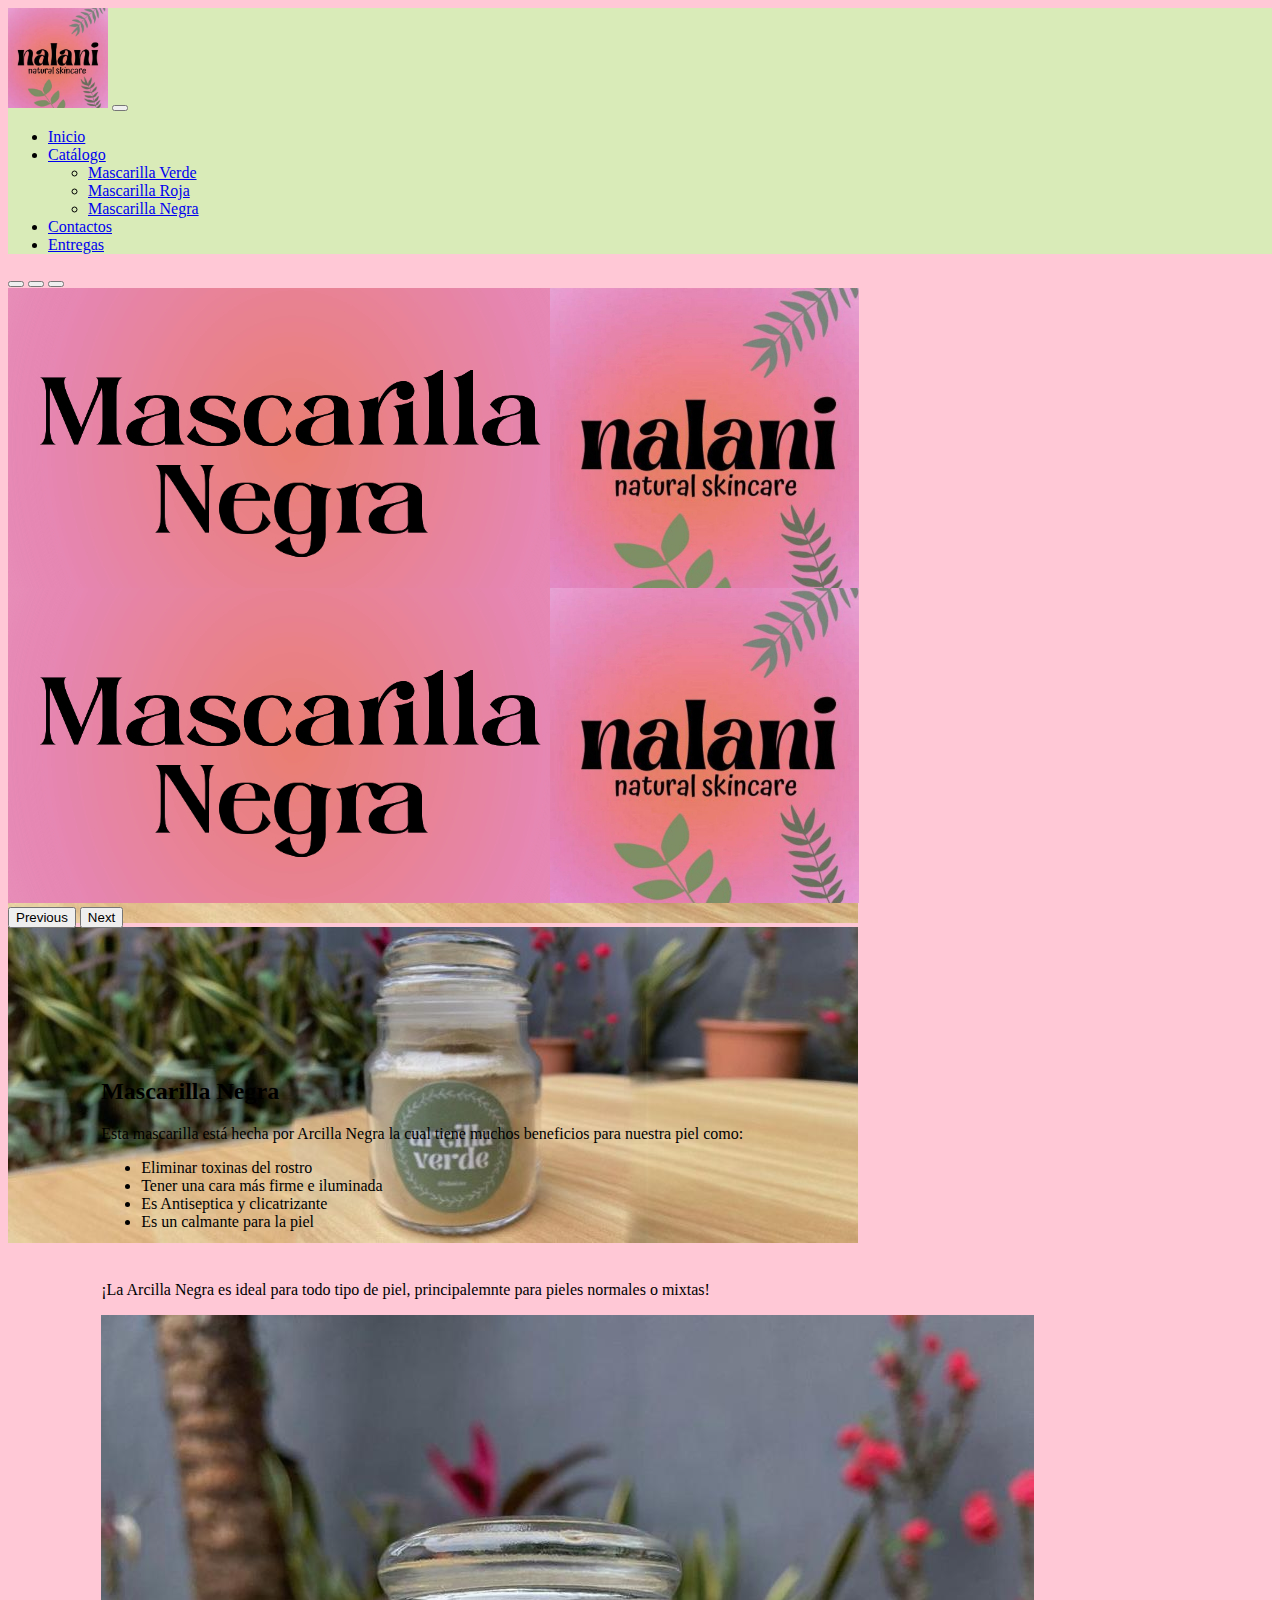
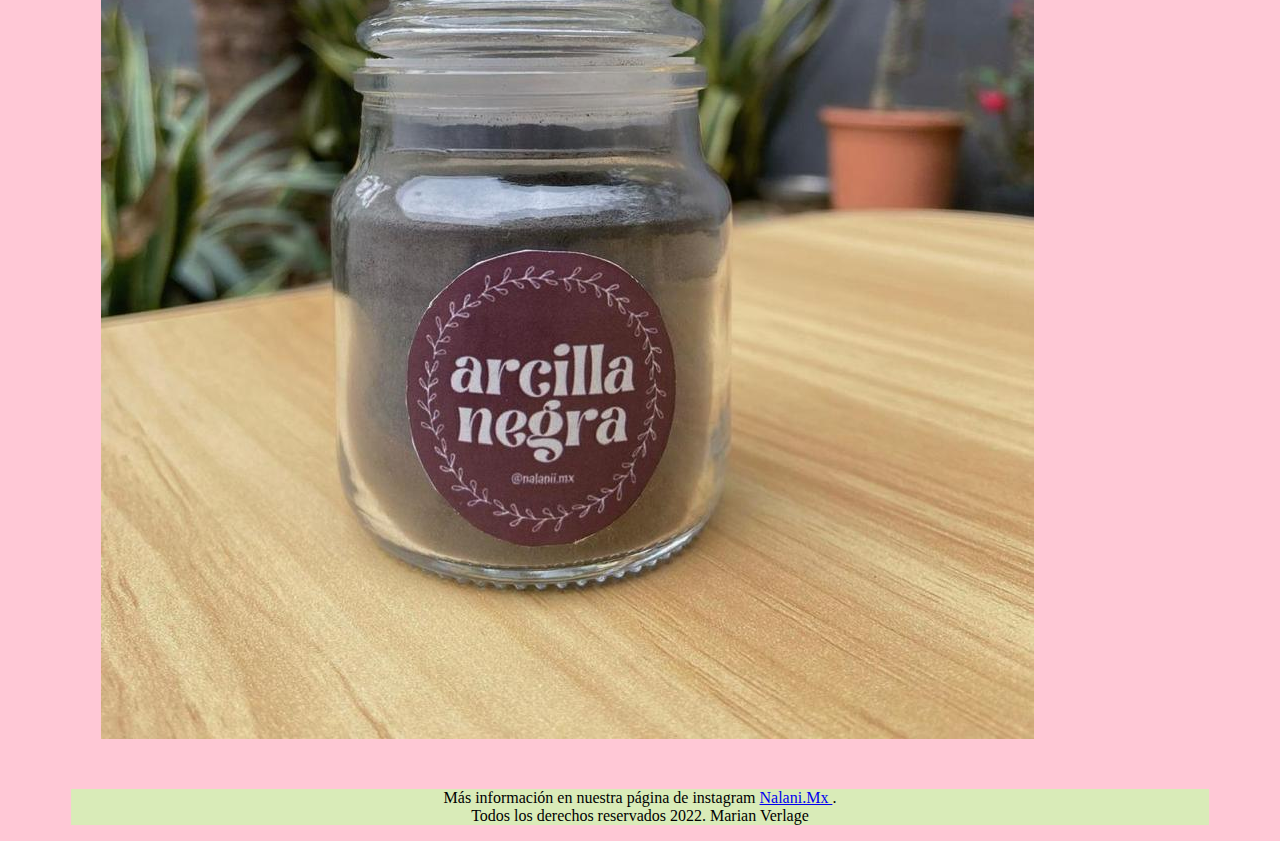
<file: negra.html>
<!DOCTYPE html>
<html lang="es">
<head>
    <meta charset="UTF-8">
    <meta http-equiv="X-UA-Compatible" content="IE=edge">
    <meta name="viewport" content="width=device-width, initial-scale=1.0">
    <title>Nalani.Mx</title>
     <link rel="stylesheet" href="CSS/Estilo.Css">
     <link href="https://cdn.jsdelivr.net/npm/bootstrap@5.1.3/dist/css/bootstrap.min.css" rel="stylesheet" integrity="sha384-1BmE4kWBq78iYhFldvKuhfTAU6auU8tT94WrHftjDbrCEXSU1oBoqyl2QvZ6jIW3" crossorigin="anonymous">   

</head>
<body>

    <nav class="navbar navbar-expand-lg navbar navbar-light" style="background-color: #d9ebb8;"">
  <div class="container-fluid">
    <a class="navbar-brand">
      <img src="IMG/Logo.jpg" alt="Logo" width="100">
    </a>
    <button class="navbar-toggler" type="button" data-bs-toggle="collapse" data-bs-target="#navbarSupportedContent" aria-controls="navbarSupportedContent" aria-expanded="false" aria-label="Toggle navigation">
      <span class="navbar-toggler-icon"></span>
    </button>
    <div class="collapse navbar-collapse" id="navbarSupportedContent">
      <ul class="navbar-nav me-auto mb-2 mb-lg-0">
        <li class="nav-item">
          <a class="nav-link" href="Página.html">Inicio</a>
        </li>
        <li class="nav-item dropdown">
          <a class="nav-link dropdown-toggle" href="#" id="navbarDropdown" role="button" data-bs-toggle="dropdown" aria-expanded="false">
            Catálogo
          </a>
          <ul class="dropdown-menu" aria-labelledby="navbarDropdown">
            <li><a class="dropdown-item" href="verde.html">Mascarilla Verde</a></li>
            <li><a class="dropdown-item" href="roja.html">Mascarilla Roja</a></li>
            <li><a class="dropdown-item" aria-current="page" href="negra.html">Mascarilla Negra</a></li>
          </ul>
        </li>
        <li class="nav-item">
          <a class="nav-link" href="Contactos.html">Contactos</a>
        </li> 
        <li class="nav-item">
          <a class="nav-link" href="entregas.html">Entregas</a>
        </li>
      </ul>
     
    </div>
  </div>
</nav>

<div id="carouselExampleIndicators" class="carousel slide" data-bs-ride="carousel">
  <div class="carousel-indicators">
    <button type="button" data-bs-target="#carouselExampleIndicators" data-bs-slide-to="0" class="active" aria-current="true" aria-label="Slide 1"></button>
    <button type="button" data-bs-target="#carouselExampleIndicators" data-bs-slide-to="1" aria-label="Slide 2"></button>
    <button type="button" data-bs-target="#carouselExampleIndicators" data-bs-slide-to="2" aria-label="Slide 3"></button>
  </div>
  <div class="carousel-inner">
    <div class="carousel-item active">
      <img src="IMG/P negra.jpg" class="d-block w-100" alt="3100">
    </div>
    <div class="carousel-item">
      <img src="IMG/Roja.jpeg" class="d-block w-100" alt="100">
    </div>
    <div class="carousel-item">
      <img src="IMG/verde.jpeg" class="d-block w-100" alt="100">
    </div>
  </div>
  <div class="carousel-item">
    <img src="IMG/P negra.jpg" class="d-block w-100" alt="100">
  </div>
  </div>
  <button class="carousel-control-prev" type="button" data-bs-target="#carouselExampleIndicators" data-bs-slide="prev">
    <span class="carousel-control-prev-icon" aria-hidden="true"></span>
    <span class="visually-hidden">Previous</span>
  </button>
  <button class="carousel-control-next" type="button" data-bs-target="#carouselExampleIndicators" data-bs-slide="next">
    <span class="carousel-control-next-icon" aria-hidden="true"></span>
    <span class="visually-hidden">Next</span>
  </button>
</div>

<div id="Contenedor">   
    <section class="main">
        <section class="articles">
            <article>
              <h2>Mascarilla Negra</h2>
             <p>Esta mascarilla está hecha por Arcilla Negra la cual tiene muchos beneficios para nuestra piel como:</p>
             <ul>
               <li>Eliminar toxinas del rostro</li>
               <li>Tener una cara más firme e iluminada</li>
               <li>Es Antiseptica y clicatrizante</li>
               <li>Es un calmante para la piel</li>
              </ul> <br>
             
               <p>¡La Arcilla Negra es ideal para todo tipo de piel, principalemnte para pieles normales o mixtas!</p>

               <div class="card" style="width: 18rem;">
                <img src="IMG/MN.jpeg" class="card-img-top" alt="...">
                <div class="card-body">
                </div>                  
              </div>
            </article>
        </section>


            
    </section>
          
        <footer>
          <p>Más información en nuestra página de instagram <a href="https://www.instagram.com/nalanii.mx/?hl=es-la"> Nalani.Mx </a> . <br> 
            Todos los derechos reservados 2022. Marian Verlage</p>
        </footer>
</div> 


<script src="https://cdn.jsdelivr.net/npm/bootstrap@5.1.3/dist/js/bootstrap.bundle.min.js" integrity="sha384-ka7Sk0Gln4gmtz2MlQnikT1wXgYsOg+OMhuP+IlRH9sENBO0LRn5q+8nbTov4+1p" crossorigin="anonymous"></script>
</body>
</html>
</file>
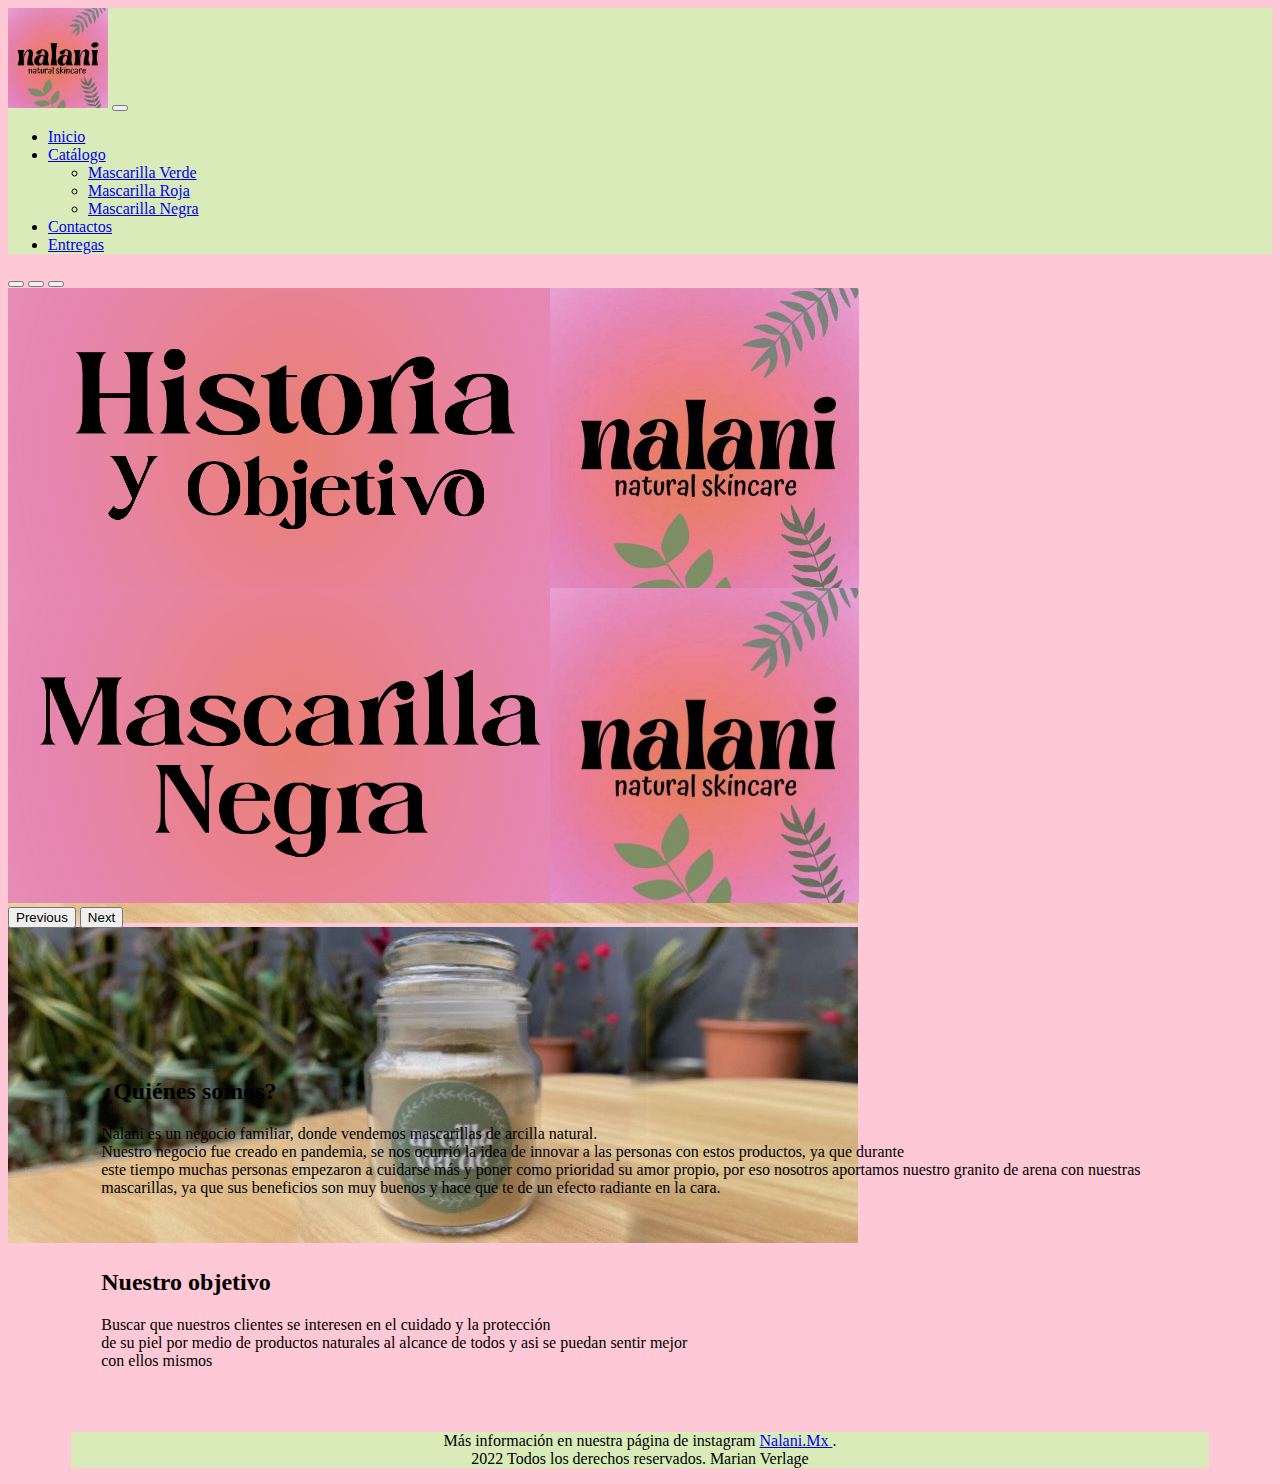
<file: nosotros.html>
<!DOCTYPE html>
<html lang="es">
<head>
    <meta charset="UTF-8">
    <meta http-equiv="X-UA-Compatible" content="IE=edge">
    <meta name="viewport" content="width=device-width, initial-scale=1.0">
    <title>Nalani.Mx/Verlage</title>
     <link rel="stylesheet" href="CSS/Estilo.Css">
     <link href="https://cdn.jsdelivr.net/npm/bootstrap@5.1.3/dist/css/bootstrap.min.css" rel="stylesheet" integrity="sha384-1BmE4kWBq78iYhFldvKuhfTAU6auU8tT94WrHftjDbrCEXSU1oBoqyl2QvZ6jIW3" crossorigin="anonymous">   

</head>
<body>

    <nav class="navbar navbar-expand-lg navbar navbar-light" style="background-color: #d9ebb8;"">
  <div class="container-fluid">
    <a class="navbar-brand">
      <img src="IMG/Logo.jpg" alt="Logo" width="100">
    </a>
    <button class="navbar-toggler" type="button" data-bs-toggle="collapse" data-bs-target="#navbarSupportedContent" aria-controls="navbarSupportedContent" aria-expanded="false" aria-label="Toggle navigation">
      <span class="navbar-toggler-icon"></span>
    </button>
    <div class="collapse navbar-collapse" id="navbarSupportedContent">
      <ul class="navbar-nav me-auto mb-2 mb-lg-0">
        <li class="nav-item">
          <a class="nav-link" href="Página.html">Inicio</a>
        </li>
        <li class="nav-item dropdown">
          <a class="nav-link dropdown-toggle" href="#" id="navbarDropdown" role="button" data-bs-toggle="dropdown" aria-expanded="false">
            Catálogo
          </a>
          <ul class="dropdown-menu" aria-labelledby="navbarDropdown">
            <li><a class="dropdown-item" href="verde.html">Mascarilla Verde</a></li>
            <li><a class="dropdown-item" href="roja.html">Mascarilla Roja</a></li>
            <li><a class="dropdown-item" href="negra.html">Mascarilla Negra</a></li>
          </ul>
        </li>
        <li class="nav-item">
          <a class="nav-link" href="Contactos.html">Contactos</a>
        </li> 
        <li class="nav-item">
          <a class="nav-link" href="entregas.html">Entregas</a>
        </li>
      </ul>
      
    </div>
  </div>
</nav>

<div id="carouselExampleIndicators" class="carousel slide" data-bs-ride="carousel">
  <div class="carousel-indicators">
    <button type="button" data-bs-target="#carouselExampleIndicators" data-bs-slide-to="0" class="active" aria-current="true" aria-label="Slide 1"></button>
    <button type="button" data-bs-target="#carouselExampleIndicators" data-bs-slide-to="1" aria-label="Slide 2"></button>
    <button type="button" data-bs-target="#carouselExampleIndicators" data-bs-slide-to="2" aria-label="Slide 3"></button>
  </div>
  <div class="carousel-inner">
    <div class="carousel-item active">
      <img src="IMG/Historia y objetivo.jpg" class="d-block w-100" alt="3100">
    </div>
    <div class="carousel-item">
      <img src="IMG/Roja.jpeg" class="d-block w-100" alt="100">
    </div>
    <div class="carousel-item">
      <img src="IMG/verde.jpeg" class="d-block w-100" alt="100">
    </div>
  </div>
  <div class="carousel-item">
    <img src="IMG/P negra.jpg" class="d-block w-100" alt="100">
  </div>
  </div>
  <button class="carousel-control-prev" type="button" data-bs-target="#carouselExampleIndicators" data-bs-slide="prev">
    <span class="carousel-control-prev-icon" aria-hidden="true"></span>
    <span class="visually-hidden">Previous</span>
  </button>
  <button class="carousel-control-next" type="button" data-bs-target="#carouselExampleIndicators" data-bs-slide="next">
    <span class="carousel-control-next-icon" aria-hidden="true"></span>
    <span class="visually-hidden">Next</span>
  </button>
</div>

<div id="Contenedor">   
    <section class="main">
        <section class="articles">
            <article>
              
              <h2>¿Quiénes somos?</h2>
                <p>Nalani es un negocio familiar, donde vendemos mascarillas de arcilla natural. <br>
                 Nuestro negocio fue creado en pandemia, se nos ocurrió la idea de innovar a  las personas con estos productos, ya que durante <br>
                 este tiempo muchas personas empezaron a cuidarse más y poner como prioridad su amor propio, por eso nosotros aportamos nuestro granito de arena
                 con nuestras mascarillas, ya que sus beneficios son muy buenos y hace que te de un efecto radiante en la cara. <br>
                </p>
                <br>  
                <br>
                <h2>Nuestro objetivo</h2>
                <p>Buscar que nuestros clientes se interesen en el cuidado y la protección<br>
                     de su piel por medio de productos naturales al alcance de todos y asi se puedan sentir mejor <br>
                     con ellos mismos  
                </p>
            </article>
        </section>


            
    </section>
          
        <footer>
          <p>Más información en nuestra página de instagram <a href="https://www.instagram.com/nalanii.mx/?hl=es-la"> Nalani.Mx </a> . <br> 
            2022 Todos los derechos reservados. Marian Verlage</p>
        </footer>
</div> 


<script src="https://cdn.jsdelivr.net/npm/bootstrap@5.1.3/dist/js/bootstrap.bundle.min.js" integrity="sha384-ka7Sk0Gln4gmtz2MlQnikT1wXgYsOg+OMhuP+IlRH9sENBO0LRn5q+8nbTov4+1p" crossorigin="anonymous"></script>
</body>
</html>
</file>
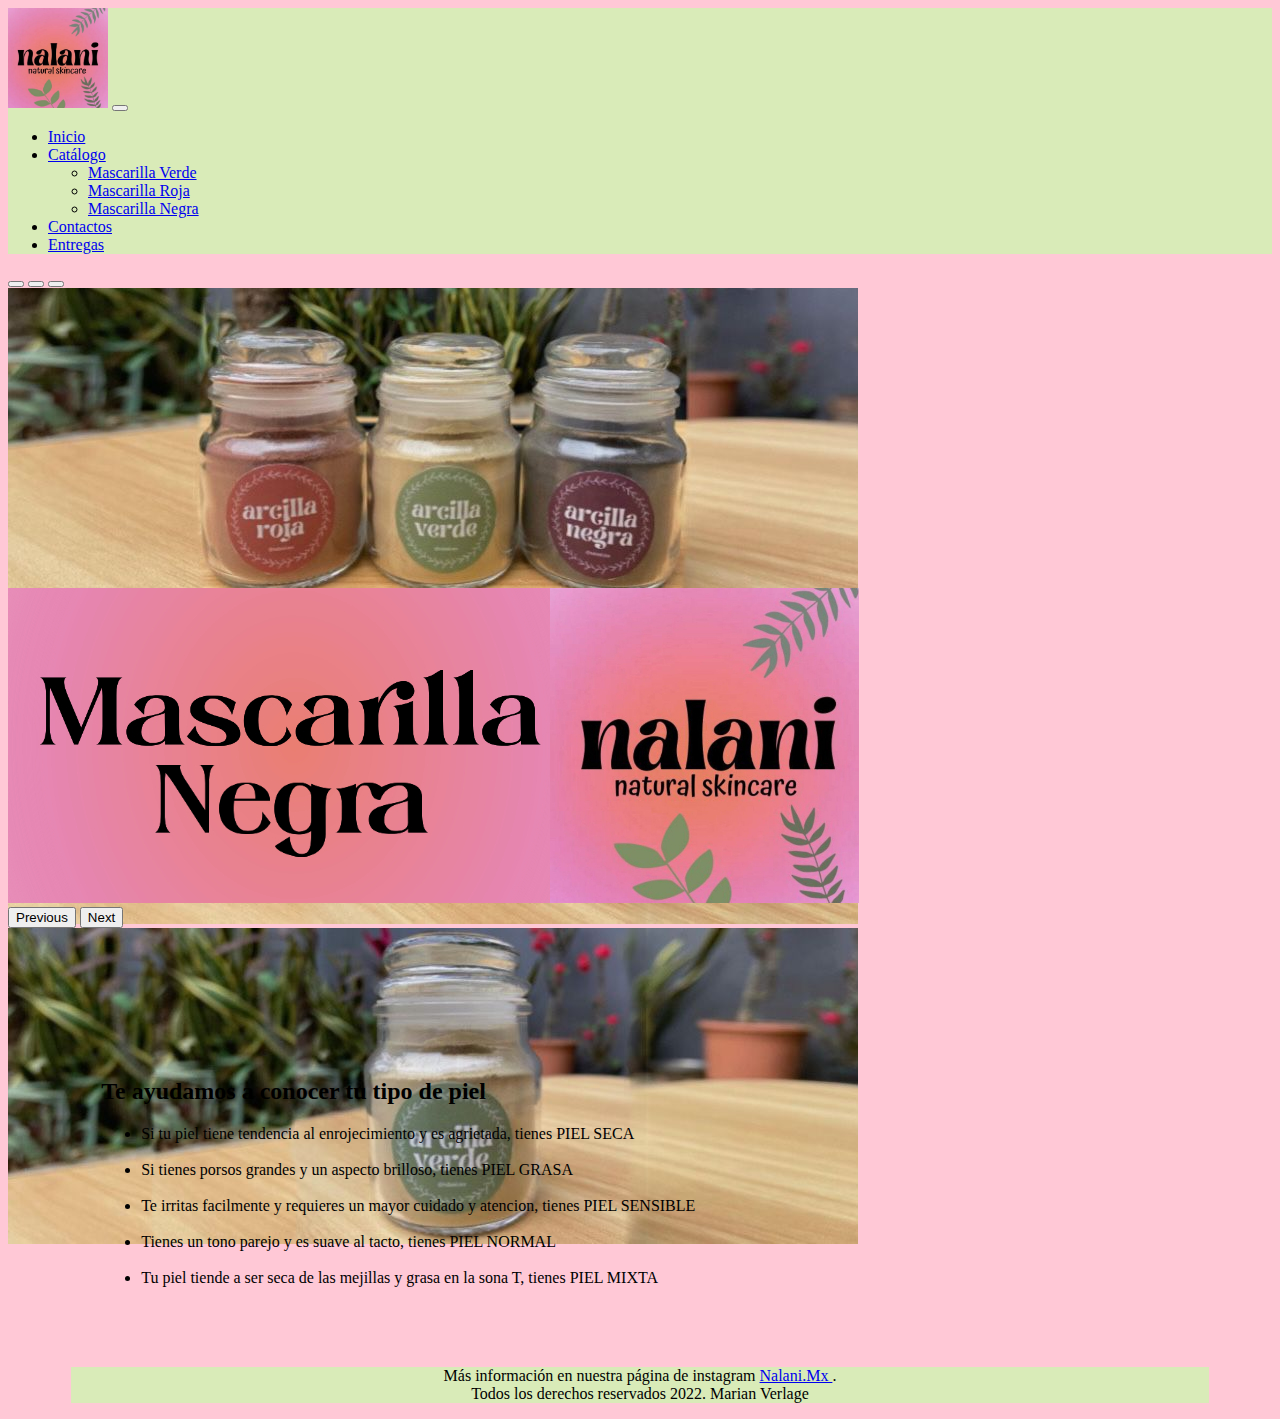
<file: Piel.html>
<!DOCTYPE html>
<html lang="es">
<head>
    <meta charset="UTF-8">
    <meta http-equiv="X-UA-Compatible" content="IE=edge">
    <meta name="viewport" content="width=device-width, initial-scale=1.0">
    <title>Nalani.Mx</title>
     <link rel="stylesheet" href="CSS/Estilo.Css">
     <link href="https://cdn.jsdelivr.net/npm/bootstrap@5.1.3/dist/css/bootstrap.min.css" rel="stylesheet" integrity="sha384-1BmE4kWBq78iYhFldvKuhfTAU6auU8tT94WrHftjDbrCEXSU1oBoqyl2QvZ6jIW3" crossorigin="anonymous">   

</head>
<body>

    <nav class="navbar navbar-expand-lg navbar navbar-light" style="background-color: #d9ebb8;"">
  <div class="container-fluid">
    <a class="navbar-brand">
      <img src="IMG/Logo.jpg" alt="Logo" width="100">
    </a>
    <button class="navbar-toggler" type="button" data-bs-toggle="collapse" data-bs-target="#navbarSupportedContent" aria-controls="navbarSupportedContent" aria-expanded="false" aria-label="Toggle navigation">
      <span class="navbar-toggler-icon"></span>
    </button>
    <div class="collapse navbar-collapse" id="navbarSupportedContent">
      <ul class="navbar-nav me-auto mb-2 mb-lg-0">
        <li class="nav-item">
          <a class="nav-link" href="index.html">Inicio</a>
        </li>
        <li class="nav-item dropdown">
          <a class="nav-link dropdown-toggle" href="#" id="navbarDropdown" role="button" data-bs-toggle="dropdown" aria-expanded="false">
            Catálogo
          </a>
          <ul class="dropdown-menu" aria-labelledby="navbarDropdown">
            <li><a class="dropdown-item" href="verde.html">Mascarilla Verde</a></li>
            <li><a class="dropdown-item" href="roja.html">Mascarilla Roja</a></li>
            <li><a class="dropdown-item" href="negra.html">Mascarilla Negra</a></li>
          </ul>
        </li>
        <li class="nav-item">
          <a class="nav-link" href="Contactos.html">Contactos</a>
        </li> 
        <li class="nav-item">
          <a class="nav-link" href="entregas.html">Entregas</a>
        </li>
      </ul>
      
    </div>
  </div>
</nav>

<div id="carouselExampleIndicators" class="carousel slide" data-bs-ride="carousel">
  <div class="carousel-indicators">
    <button type="button" data-bs-target="#carouselExampleIndicators" data-bs-slide-to="0" class="active" aria-current="true" aria-label="Slide 1"></button>
    <button type="button" data-bs-target="#carouselExampleIndicators" data-bs-slide-to="1" aria-label="Slide 2"></button>
    <button type="button" data-bs-target="#carouselExampleIndicators" data-bs-slide-to="2" aria-label="Slide 3"></button>
  </div>
  <div class="carousel-inner">
    <div class="carousel-item active">
      <img src="IMG/Mascarillas.jpeg" class="d-block w-100" alt="3100">
    </div>
    <div class="carousel-item">
      <img src="IMG/Roja.jpeg" class="d-block w-100" alt="100">
    </div>
    <div class="carousel-item">
      <img src="IMG/verde.jpeg" class="d-block w-100" alt="100">
    </div>
  </div>
  <div class="carousel-item">
    <img src="IMG/P negra.jpg" class="d-block w-100" alt="100">
  </div>
  </div>
  <button class="carousel-control-prev" type="button" data-bs-target="#carouselExampleIndicators" data-bs-slide="prev">
    <span class="carousel-control-prev-icon" aria-hidden="true"></span>
    <span class="visually-hidden">Previous</span>
  </button>
  <button class="carousel-control-next" type="button" data-bs-target="#carouselExampleIndicators" data-bs-slide="next">
    <span class="carousel-control-next-icon" aria-hidden="true"></span>
    <span class="visually-hidden">Next</span>
  </button>
</div>

<div id="Contenedor">   
    <section class="main">
        <section class="articles">
            <article>
              <h2>Te ayudamos a conocer tu tipo de piel</h2>

              <ul>
                  <li>Si tu piel tiene tendencia al enrojecimiento y es agrietada, tienes PIEL SECA</li> <br>
                  <li>Si tienes porsos grandes y un aspecto brilloso, tienes PIEL GRASA</li><br>
                  <li>Te irritas facilmente y requieres un mayor cuidado y atencion, tienes PIEL SENSIBLE</li><br>
                  <li>Tienes un tono parejo y es suave al tacto, tienes PIEL NORMAL</li><br>
                  <li>Tu piel tiende a ser seca de las mejillas y grasa en la sona T, tienes PIEL MIXTA</li><br>
              </ul>
             
 
            </article>
        </section>


            
    </section>
          
        <footer>
          <p>Más información en nuestra página de instagram <a href="https://www.instagram.com/nalanii.mx/?hl=es-la"> Nalani.Mx </a> . <br> 
            Todos los derechos reservados 2022. Marian Verlage</p>
        </footer>
</div> 


<script src="https://cdn.jsdelivr.net/npm/bootstrap@5.1.3/dist/js/bootstrap.bundle.min.js" integrity="sha384-ka7Sk0Gln4gmtz2MlQnikT1wXgYsOg+OMhuP+IlRH9sENBO0LRn5q+8nbTov4+1p" crossorigin="anonymous"></script>
</body>
</html>
</file>
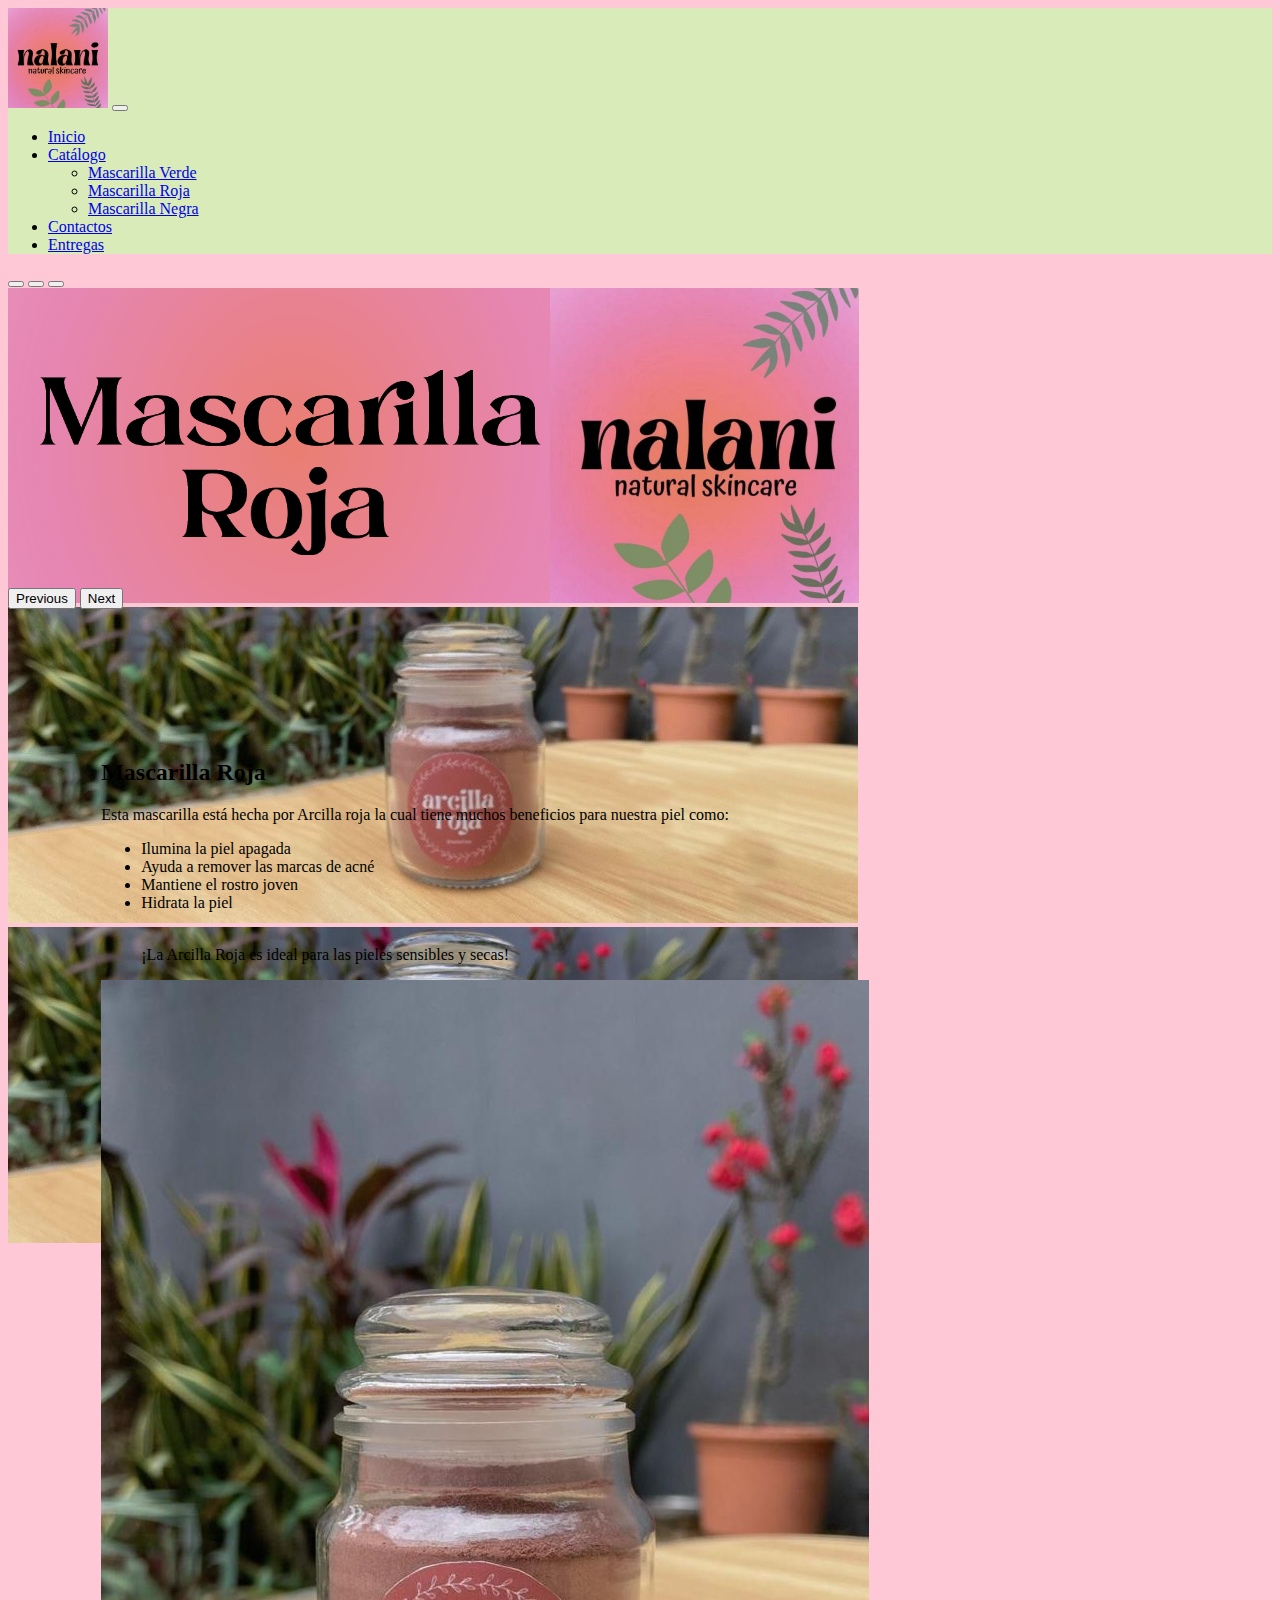
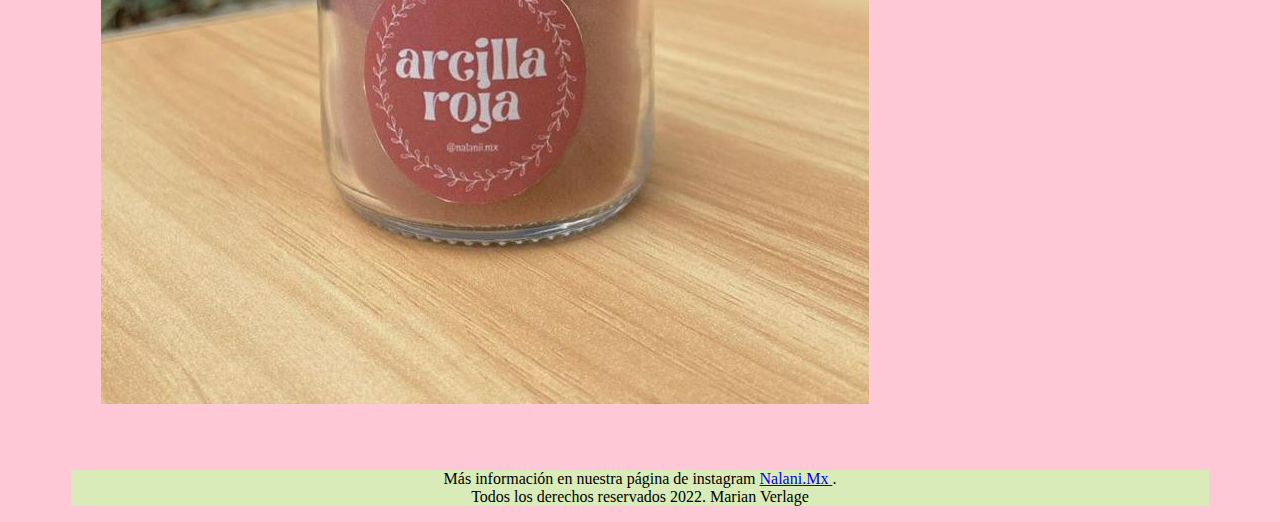
<file: roja.html>
<!DOCTYPE html>
<html lang="es">
<head>
    <meta charset="UTF-8">
    <meta http-equiv="X-UA-Compatible" content="IE=edge">
    <meta name="viewport" content="width=device-width, initial-scale=1.0">
    <title>Nalani.Mx</title>
     <link rel="stylesheet" href="CSS/Estilo.Css">
     <link href="https://cdn.jsdelivr.net/npm/bootstrap@5.1.3/dist/css/bootstrap.min.css" rel="stylesheet" integrity="sha384-1BmE4kWBq78iYhFldvKuhfTAU6auU8tT94WrHftjDbrCEXSU1oBoqyl2QvZ6jIW3" crossorigin="anonymous">   

</head>
<body>

    <nav class="navbar navbar-expand-lg navbar navbar-light" style="background-color: #d9ebb8;"">
  <div class="container-fluid">
    <a class="navbar-brand">
      <img src="IMG/Logo.jpg" alt="Logo" width="100">
    </a>
    <button class="navbar-toggler" type="button" data-bs-toggle="collapse" data-bs-target="#navbarSupportedContent" aria-controls="navbarSupportedContent" aria-expanded="false" aria-label="Toggle navigation">
      <span class="navbar-toggler-icon"></span>
    </button>
    <div class="collapse navbar-collapse" id="navbarSupportedContent">
      <ul class="navbar-nav me-auto mb-2 mb-lg-0">
        <li class="nav-item">
          <a class="nav-link" href="Página.html">Inicio</a>
        </li>
        <li class="nav-item dropdown">
          <a class="nav-link dropdown-toggle" href="#" id="navbarDropdown" role="button" data-bs-toggle="dropdown" aria-expanded="false">
            Catálogo
          </a>
          <ul class="dropdown-menu" aria-labelledby="navbarDropdown">
            <li><a class="dropdown-item" href="verde.html">Mascarilla Verde</a></li>
            <li><a class="dropdown-item" aria-current="page" href="roja.html">Mascarilla Roja</a></li>
            <li><a class="dropdown-item" href="negra.html">Mascarilla Negra</a></li>
          </ul>
        </li>
        <li class="nav-item">
          <a class="nav-link" href="Contactos.html">Contactos</a>
        </li> 
        <li class="nav-item">
          <a class="nav-link" href="entregas.html">Entregas</a>
        </li>
      </ul>
      
    </div>
  </div>
</nav>

<div id="carouselExampleIndicators" class="carousel slide" data-bs-ride="carousel">
  <div class="carousel-indicators">
    <button type="button" data-bs-target="#carouselExampleIndicators" data-bs-slide-to="0" class="active" aria-current="true" aria-label="Slide 1"></button>
    <button type="button" data-bs-target="#carouselExampleIndicators" data-bs-slide-to="1" aria-label="Slide 2"></button>
    <button type="button" data-bs-target="#carouselExampleIndicators" data-bs-slide-to="2" aria-label="Slide 3"></button>
  </div>
  <div class="carousel-inner">
    <div class="carousel-item active">
      <img src="IMG/P roja.jpg" class="d-block w-100" >
    </div>
    <div class="carousel-item">
      <img src="IMG/Roja.jpeg" class="d-block w-100" alt="">
    </div>
    <div class="carousel-item">
      <img src="IMG/verde.jpeg" class="d-block w-100" alt="500">
    </div>
  </div>
  
  </div>
  <button class="carousel-control-prev" type="button" data-bs-target="#carouselExampleIndicators" data-bs-slide="prev">
    <span class="carousel-control-prev-icon" aria-hidden="true"></span>
    <span class="visually-hidden">Previous</span>
  </button>
  <button class="carousel-control-next" type="button" data-bs-target="#carouselExampleIndicators" data-bs-slide="next">
    <span class="carousel-control-next-icon" aria-hidden="true"></span>
    <span class="visually-hidden">Next</span>
  </button>
</div>

<div id="Contenedor">   
    <section class="main">
        <section class="articles">
            <article>
              
              <h2>Mascarilla Roja</h2>
              <p>Esta mascarilla está hecha por Arcilla roja la cual tiene muchos beneficios para nuestra piel como:</p>
              <ul>
                <li>Ilumina la piel apagada</li>
                <li>Ayuda a remover las marcas de acné</li>
                <li>Mantiene el rostro joven</li>
                <li>Hidrata la piel</li>
                 <br>
  
                <p>¡La Arcilla Roja es ideal para las pieles sensibles y secas!</p>
              </ul>
              <div class="card" style="width: 18rem;">
                <img src="IMG/MR.jpeg" class="card-img-top" alt="...">
                <div class="card-body">
                  <p class="card-text"></p>
                </div>
              </div>
            </article>
        </section>

      
            
    </section>
          
        <footer>
          <p>Más información en nuestra página de instagram <a href="https://www.instagram.com/nalanii.mx/?hl=es-la"> Nalani.Mx </a> . <br> 
            Todos los derechos reservados 2022. Marian Verlage</p>
        </footer>
</div> 


<script src="https://cdn.jsdelivr.net/npm/bootstrap@5.1.3/dist/js/bootstrap.bundle.min.js" integrity="sha384-ka7Sk0Gln4gmtz2MlQnikT1wXgYsOg+OMhuP+IlRH9sENBO0LRn5q+8nbTov4+1p" crossorigin="anonymous"></script>
</body>
</html>
</file>
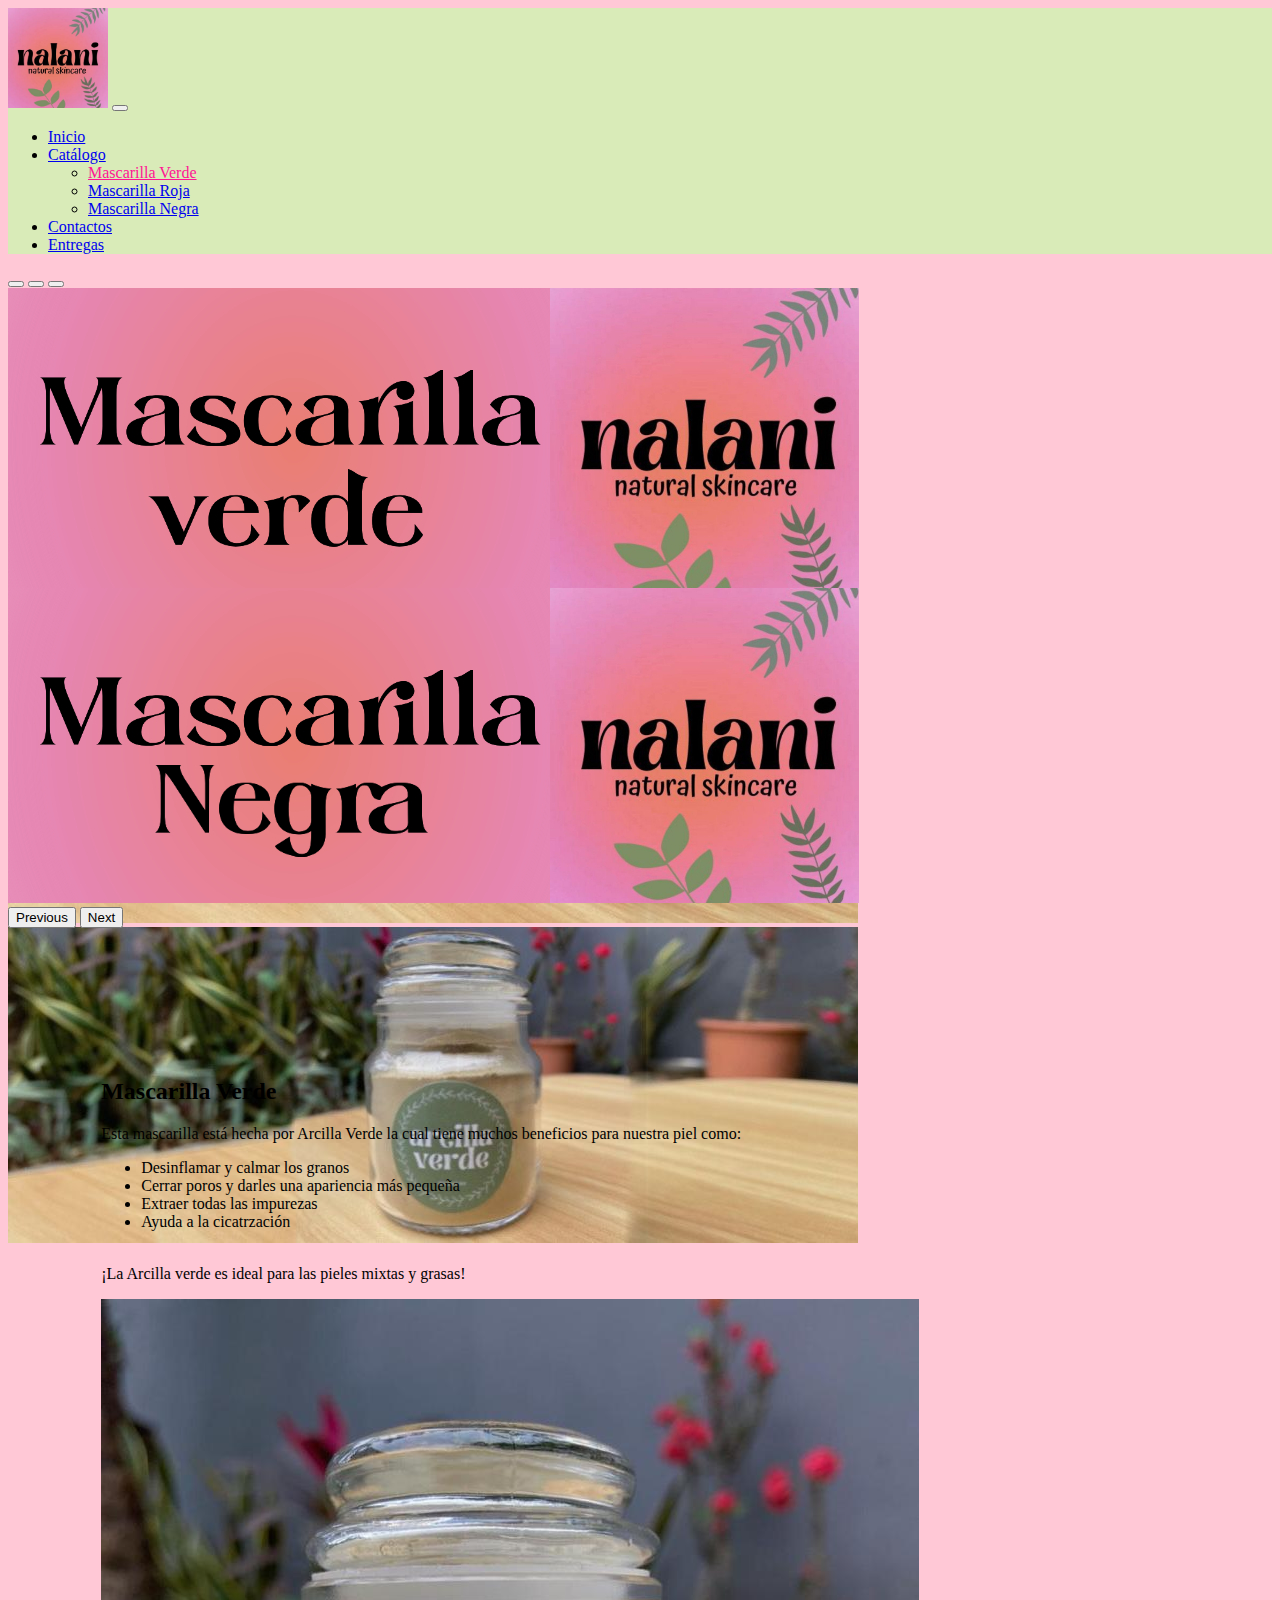
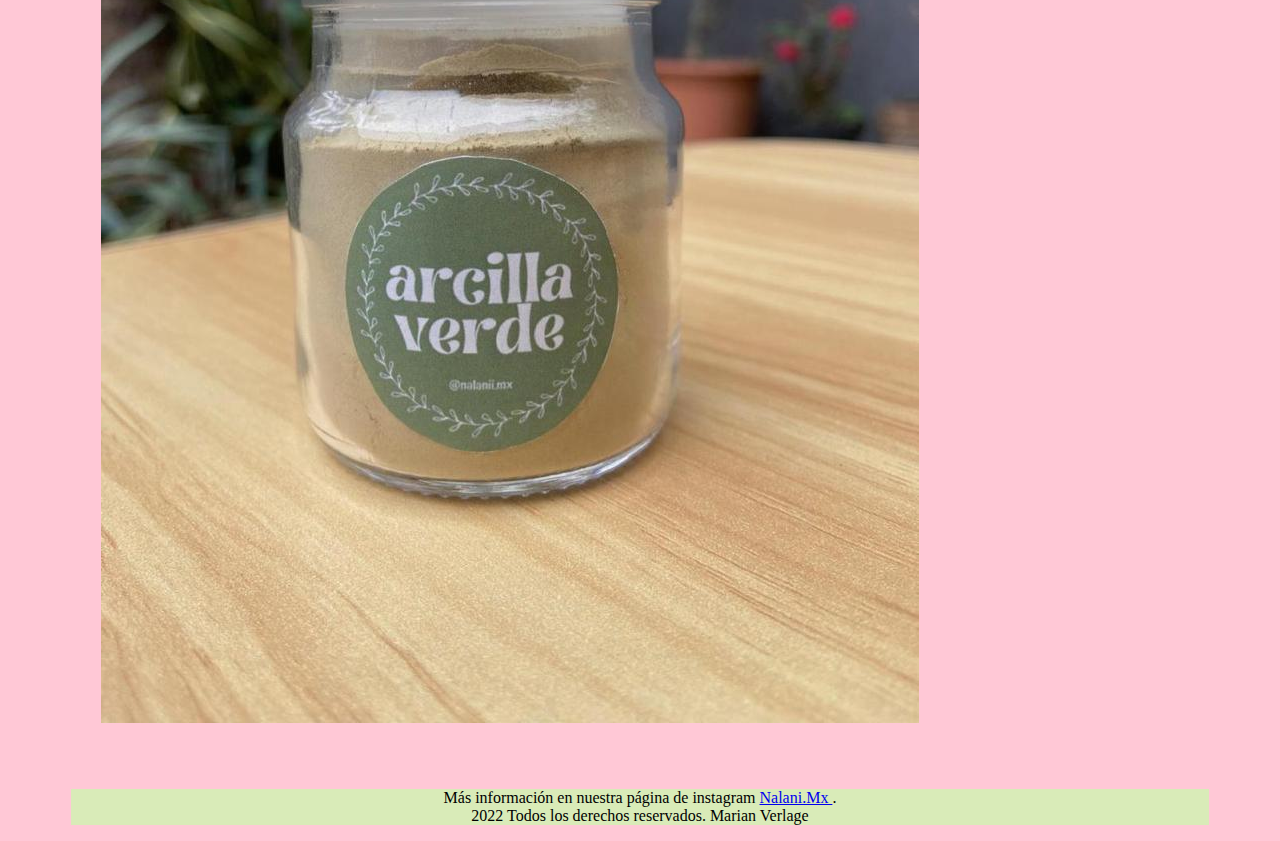
<file: verde.html>
<!DOCTYPE html>
<html lang="es">
<head>
    <meta charset="UTF-8">
    <meta http-equiv="X-UA-Compatible" content="IE=edge">
    <meta name="viewport" content="width=device-width, initial-scale=1.0">
    <title>Nalani.Mx/Verlage</title>
     <link rel="stylesheet" href="CSS/Estilo.Css">
     <link href="https://cdn.jsdelivr.net/npm/bootstrap@5.1.3/dist/css/bootstrap.min.css" rel="stylesheet" integrity="sha384-1BmE4kWBq78iYhFldvKuhfTAU6auU8tT94WrHftjDbrCEXSU1oBoqyl2QvZ6jIW3" crossorigin="anonymous">   

</head>
<body>

    <nav class="navbar navbar-expand-lg navbar navbar-light" style="background-color: #d9ebb8;"">
  <div class="container-fluid">
    <a class="navbar-brand">
      <img src="IMG/Logo.jpg" alt="Logo" width="100">
    </a>
    <button class="navbar-toggler" type="button" data-bs-toggle="collapse" data-bs-target="#navbarSupportedContent" aria-controls="navbarSupportedContent" aria-expanded="false" aria-label="Toggle navigation">
      <span class="navbar-toggler-icon"></span>
    </button>
    <div class="collapse navbar-collapse" id="navbarSupportedContent">
      <ul class="navbar-nav me-auto mb-2 mb-lg-0">
        <li class="nav-item">
          <a class="nav-link" href="Index.html">Inicio</a>
        </li>
        <li class="nav-item dropdown">
          <a class="nav-link dropdown-toggle" href="#" id="navbarDropdown" role="button" data-bs-toggle="dropdown" aria-expanded="false">
            Catálogo
          </a>
          <ul class="dropdown-menu" aria-labelledby="navbarDropdown">
            <li><a class="dropdown-item " aria-current="page" href="verde.html" style="color: deeppink;">Mascarilla Verde</a></li>
            <li><a class="dropdown-item" href="roja.html">Mascarilla Roja</a></li>
            <li><a class="dropdown-item" href="negra.html">Mascarilla Negra</a></li>
          </ul>
        </li>
        <li class="nav-item">
          <a class="nav-link" href="Contactos.html">Contactos</a>
        </li> 
        <li class="nav-item">
          <a class="nav-link" href="entregas.html">Entregas</a>
        </li>
      </ul>
      
    </div>
  </div>
</nav>

<div id="carouselExampleIndicators" class="carousel slide" data-bs-ride="carousel">
  <div class="carousel-indicators">
    <button type="button" data-bs-target="#carouselExampleIndicators" data-bs-slide-to="0" class="active" aria-current="true" aria-label="Slide 1"></button>
    <button type="button" data-bs-target="#carouselExampleIndicators" data-bs-slide-to="1" aria-label="Slide 2"></button>
    <button type="button" data-bs-target="#carouselExampleIndicators" data-bs-slide-to="2" aria-label="Slide 3"></button>
  </div>
  <div class="carousel-inner">
    <div class="carousel-item active">
      <img src="IMG/P verde.jpg" class="d-block w-100" alt="3100">
    </div>
    <div class="carousel-item">
      <img src="IMG/Roja.jpeg" class="d-block w-100" alt="100">
    </div>
    <div class="carousel-item">
      <img src="IMG/verde.jpeg" class="d-block w-100" alt="100">
    </div>
  </div>
  <div class="carousel-item">
    <img src="IMG/P negra.jpg" class="d-block w-100" alt="100">
  </div>
  </div>
  <button class="carousel-control-prev" type="button" data-bs-target="#carouselExampleIndicators" data-bs-slide="prev">
    <span class="carousel-control-prev-icon" aria-hidden="true"></span>
    <span class="visually-hidden">Previous</span>
  </button>
  <button class="carousel-control-next" type="button" data-bs-target="#carouselExampleIndicators" data-bs-slide="next">
    <span class="carousel-control-next-icon" aria-hidden="true"></span>
    <span class="visually-hidden">Next</span>
  </button>
</div>

<div id="Contenedor">   
    <section class="main">
        <section class="articles">
            <article>
              <h2>Mascarilla Verde</h2>
                <p>Esta mascarilla está hecha por Arcilla Verde la cual tiene muchos beneficios para nuestra piel como:</p>
                <ul>
                  <li>Desinflamar y calmar los granos</li>
                  <li>Cerrar poros y darles una apariencia más pequeña</li>
                  <li>Extraer todas las impurezas</li>
                  <li>Ayuda a la cicatrzación</li> <br>
                  </ul>
                 
                  <p>¡La Arcilla verde es ideal para las pieles mixtas y grasas!</p>

                  <div class="card" style="width: 18rem;">
                    <img src="IMG/MV.jpeg" class="card-img-top" alt="...">
                    <div class="card-body">
                      <p class="card-text"></p>
                    </div>
                  </div>

            </article>
        </section>

            
    </section>
          
        <footer>
          <p>Más información en nuestra página de instagram <a href="https://www.instagram.com/nalanii.mx/?hl=es-la"> Nalani.Mx </a> . <br> 
            2022 Todos los derechos reservados. Marian Verlage</p>
        </footer>
</div> 


<script src="https://cdn.jsdelivr.net/npm/bootstrap@5.1.3/dist/js/bootstrap.bundle.min.js" integrity="sha384-ka7Sk0Gln4gmtz2MlQnikT1wXgYsOg+OMhuP+IlRH9sENBO0LRn5q+8nbTov4+1p" crossorigin="anonymous"></script>
</body>
</html>
</file>
<file: CSS/Estilo.Css>
#Contenedor{
    margin: auto;
    width: 90%;
    margin-top: 100px;
}

body{
    background-color: rgb(255, 200, 214);
}


.main .articles article{
    background-color: rgb(255, 200, 214);
    padding: 30px;
    margin-right: 0;
    margin-left: 30;
font-family: fantasy;
}



footer{
    background-color: #d9ebb8;
    text-align: center;
    clear: both;
    padding: auto;
    box-sizing: border-box;
}

.carousel-inner{
  
    width: 100%; 
    height: 300px !important; 
}
</file>
